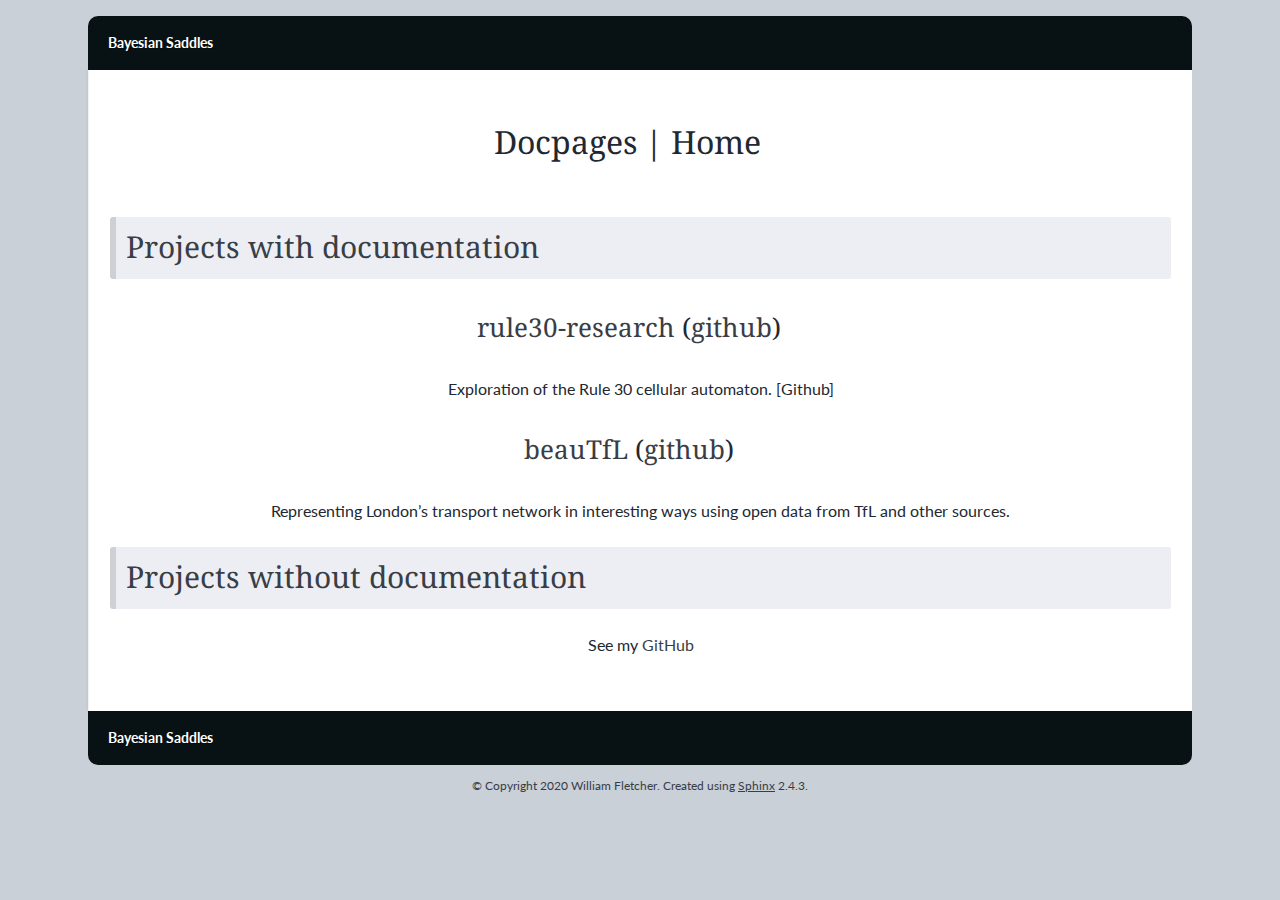
<file: index.html>
<!DOCTYPE html>

<html xmlns="http://www.w3.org/1999/xhtml">
  <head>
    <meta charset="utf-8" />
    <title>Docpages | Home &#8212; Bayesian Saddles</title>
    <link rel="stylesheet" href="_static/cloud.css" type="text/css" />
    <link rel="stylesheet" href="_static/pygments.css" type="text/css" />
    <link rel="stylesheet" type="text/css" href="_static/css/custom.css" />
    <link rel="stylesheet" href="//fonts.googleapis.com/css?family=Lato|Noto+Serif" type="text/css" />
    
    <script id="documentation_options" data-url_root="./" src="_static/documentation_options.js"></script>
    <script src="_static/jquery.js"></script>
    <script src="_static/underscore.js"></script>
    <script src="_static/doctools.js"></script>
    <script src="_static/language_data.js"></script>

    
    
     
        <script src="_static/jquery.cookie.js"></script>
    

    
     
        <script src="_static/cloud.base.js"></script>
    

    
     
        <script src="_static/cloud.js"></script>
    

    <link rel="shortcut icon" href="_static/favicon.ico"/>
    <link rel="index" title="Index" href="genindex.html" />
    <link rel="search" title="Search" href="search.html" /> 
        <meta name="viewport" content="width=device-width, initial-scale=1">
  </head><body>
    <div class="relbar-top">
        
    <div class="related" role="navigation" aria-label="related navigation">
      <h3>Navigation</h3>
      <ul>
        <li class="right" style="margin-right: 10px">
          <a href="genindex.html" title="General Index"
             accesskey="I">index</a></li>
        <li class="right" >
          <a href="https://docs.bayesiansaddles.com/index.html" title="Docpages Home"
             >Docpages Home</a> &nbsp; &nbsp;</li>
        <li class="right" >
          <a href="https://bayesiansaddles.com/index.html" title="Main Site"
             >Main Site</a> &nbsp; &nbsp;</li>
    <li><a href="https://docs.bayesiansaddles.com/index.html">Bayesian Saddles</a>&nbsp;&nbsp;</li>
 
      </ul>
    </div>
    </div>
  

    <div class="document">
      <div class="documentwrapper">
          <div class="body" role="main">
            
  <div class="section" id="docpages-home">
<h1>Docpages | Home<a class="headerlink" href="#docpages-home" title="Permalink to this headline">¶</a></h1>
<div class="section" id="projects-with-documentation">
<h2>Projects with documentation<a class="headerlink" href="#projects-with-documentation" title="Permalink to this headline">¶</a></h2>
<div class="section" id="rule30-research-github">
<h3><a class="reference external" href="https://docs.bayesiansaddles.com/rule30-research">rule30-research</a> (<a class="reference external" href="https://github.com/willflet/rule30-research">github</a>)<a class="headerlink" href="#rule30-research-github" title="Permalink to this headline">¶</a></h3>
<p>Exploration of the Rule 30 cellular automaton. [Github]</p>
</div>
<div class="section" id="beautfl-github">
<h3><a class="reference external" href="https://docs.bayesiansaddles.com/beautfl">beauTfL</a> (<a class="reference external" href="https://github.com/willflet/beautfl">github</a>)<a class="headerlink" href="#beautfl-github" title="Permalink to this headline">¶</a></h3>
<p>Representing London’s transport network in interesting ways using open data from TfL and other sources.</p>
</div>
</div>
<div class="section" id="projects-without-documentation">
<h2>Projects without documentation<a class="headerlink" href="#projects-without-documentation" title="Permalink to this headline">¶</a></h2>
<p>See my <a class="reference external" href="https://github.com/willflet?tab=repositories">GitHub</a></p>
</div>
</div>


          </div>
      </div>
    
    
        <div class="sidebar-toggle-group no-js">
            
            <button class="sidebar-toggle" id="sidebar-hide" title="Hide the sidebar menu">
                 «
                <span class="show-for-small">hide menu</span>
                
            </button>
            <button class="sidebar-toggle" id="sidebar-show" title="Show the sidebar menu">
                
                <span class="show-for-small">menu</span>
                <span class="hide-for-small">sidebar</span>
                 »
            </button>
        </div>
    
      <div class="clearer"></div>
    </div>
    <div class="relbar-bottom">
        
    <div class="related" role="navigation" aria-label="related navigation">
      <h3>Navigation</h3>
      <ul>
        <li class="right" style="margin-right: 10px">
          <a href="genindex.html" title="General Index"
             >index</a></li>
        <li class="right" >
          <a href="https://docs.bayesiansaddles.com/index.html" title="Docpages Home"
             >Docpages Home</a> &nbsp; &nbsp;</li>
        <li class="right" >
          <a href="https://bayesiansaddles.com/index.html" title="Main Site"
             >Main Site</a> &nbsp; &nbsp;</li>
    <li><a href="https://docs.bayesiansaddles.com/index.html">Bayesian Saddles</a>&nbsp;&nbsp;</li>
 
      </ul>
    </div>
    </div>

    <div class="footer" role="contentinfo">
        &#169; Copyright 2020 William Fletcher.
      Created using <a href="http://sphinx-doc.org/">Sphinx</a> 2.4.3.
    </div>
    <!-- cloud_sptheme 1.4 -->
  </body>
</html>
</file>
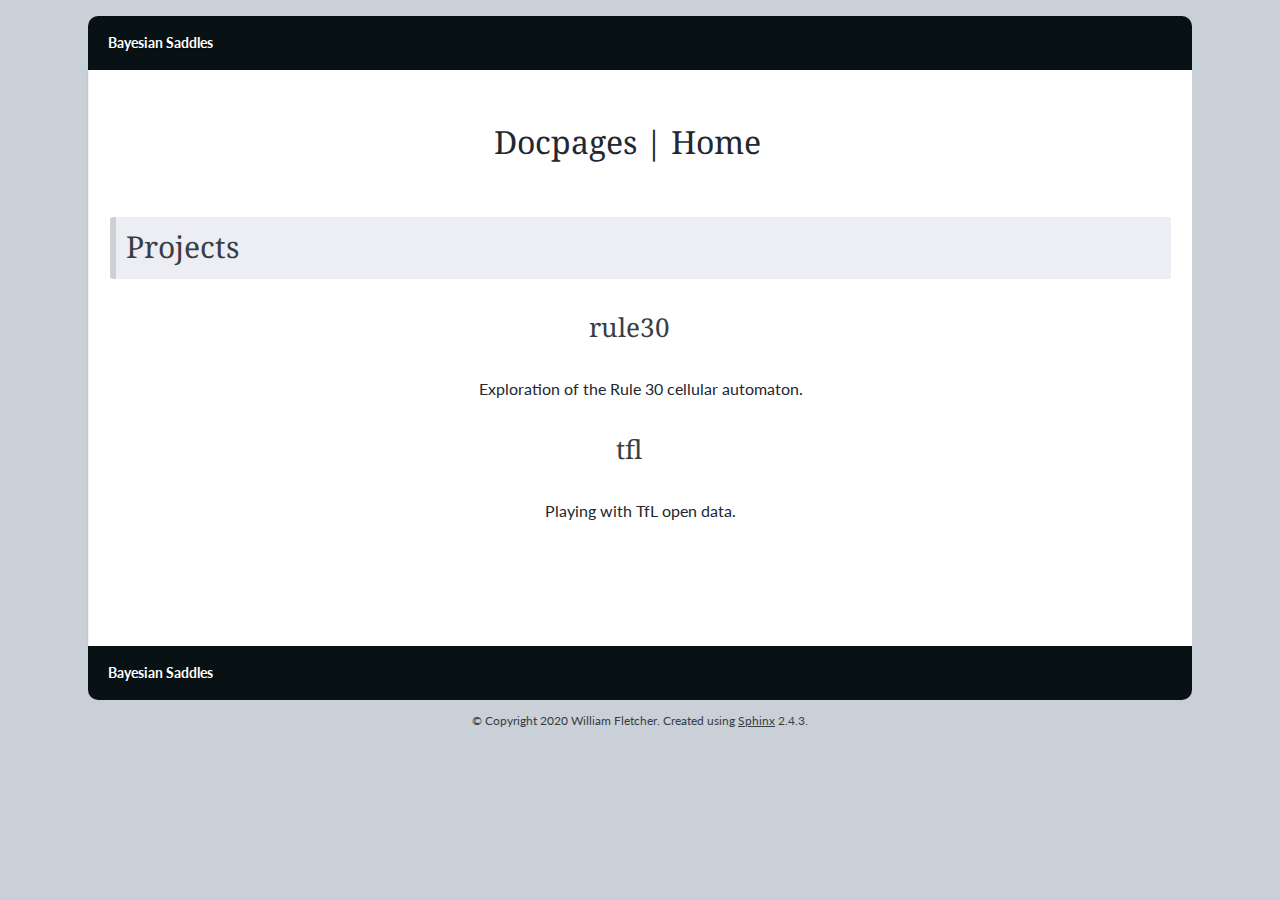
<file: docs/index.html>
<!DOCTYPE html>

<html xmlns="http://www.w3.org/1999/xhtml">
  <head>
    <meta charset="utf-8" />
    <title>Docpages | Home &#8212; Bayesian Saddles</title>
    <link rel="stylesheet" href="_static/cloud.css" type="text/css" />
    <link rel="stylesheet" href="_static/pygments.css" type="text/css" />
    <link rel="stylesheet" type="text/css" href="_static/css/custom.css" />
    <link rel="stylesheet" href="//fonts.googleapis.com/css?family=Lato|Noto+Serif" type="text/css" />
    
    <script id="documentation_options" data-url_root="./" src="_static/documentation_options.js"></script>
    <script src="_static/jquery.js"></script>
    <script src="_static/underscore.js"></script>
    <script src="_static/doctools.js"></script>
    <script src="_static/language_data.js"></script>

    
    
     
        <script src="_static/jquery.cookie.js"></script>
    

    
     
        <script src="_static/cloud.base.js"></script>
    

    
     
        <script src="_static/cloud.js"></script>
    

    <link rel="shortcut icon" href="_static/favicon.ico"/>
    <link rel="index" title="Index" href="genindex.html" />
    <link rel="search" title="Search" href="search.html" /> 
        <meta name="viewport" content="width=device-width, initial-scale=1">
  </head><body>
    <div class="relbar-top">
        
    <div class="related" role="navigation" aria-label="related navigation">
      <h3>Navigation</h3>
      <ul>
        <li class="right" style="margin-right: 10px">
          <a href="genindex.html" title="General Index"
             accesskey="I">index</a></li>
    <li><a href="https://bayesiansaddles.com/index.html">Bayesian Saddles</a>&nbsp;&nbsp;</li>
 
      </ul>
    </div>
    </div>
  

    <div class="document">
      <div class="documentwrapper">
          <div class="body" role="main">
            
  <div class="section" id="docpages-home">
<h1>Docpages | Home<a class="headerlink" href="#docpages-home" title="Permalink to this headline">¶</a></h1>
<div class="section" id="projects">
<h2>Projects<a class="headerlink" href="#projects" title="Permalink to this headline">¶</a></h2>
<div class="section" id="id1">
<h3><a class="reference external" href="https://bayesiansaddles.com/rule30-research">rule30</a><a class="headerlink" href="#id1" title="Permalink to this headline">¶</a></h3>
<p>Exploration of the Rule 30 cellular automaton.</p>
</div>
<div class="section" id="id2">
<h3><a class="reference external" href="https://bayesiansaddles.com/tfl-transform">tfl</a><a class="headerlink" href="#id2" title="Permalink to this headline">¶</a></h3>
<p>Playing with TfL open data.</p>
</div>
</div>
</div>


          </div>
      </div>
    
    
        <div class="sidebar-toggle-group no-js">
            
            <button class="sidebar-toggle" id="sidebar-hide" title="Hide the sidebar menu">
                 «
                <span class="show-for-small">hide menu</span>
                
            </button>
            <button class="sidebar-toggle" id="sidebar-show" title="Show the sidebar menu">
                
                <span class="show-for-small">menu</span>
                <span class="hide-for-small">sidebar</span>
                 »
            </button>
        </div>
    
      <div class="clearer"></div>
    </div>
    <div class="relbar-bottom">
        
    <div class="related" role="navigation" aria-label="related navigation">
      <h3>Navigation</h3>
      <ul>
        <li class="right" style="margin-right: 10px">
          <a href="genindex.html" title="General Index"
             >index</a></li>
    <li><a href="https://bayesiansaddles.com/index.html">Bayesian Saddles</a>&nbsp;&nbsp;</li>
 
      </ul>
    </div>
    </div>

    <div class="footer" role="contentinfo">
        &#169; Copyright 2020 William Fletcher.
      Created using <a href="http://sphinx-doc.org/">Sphinx</a> 2.4.3.
    </div>
    <!-- cloud_sptheme 1.4 -->
  </body>
</html>
</file>
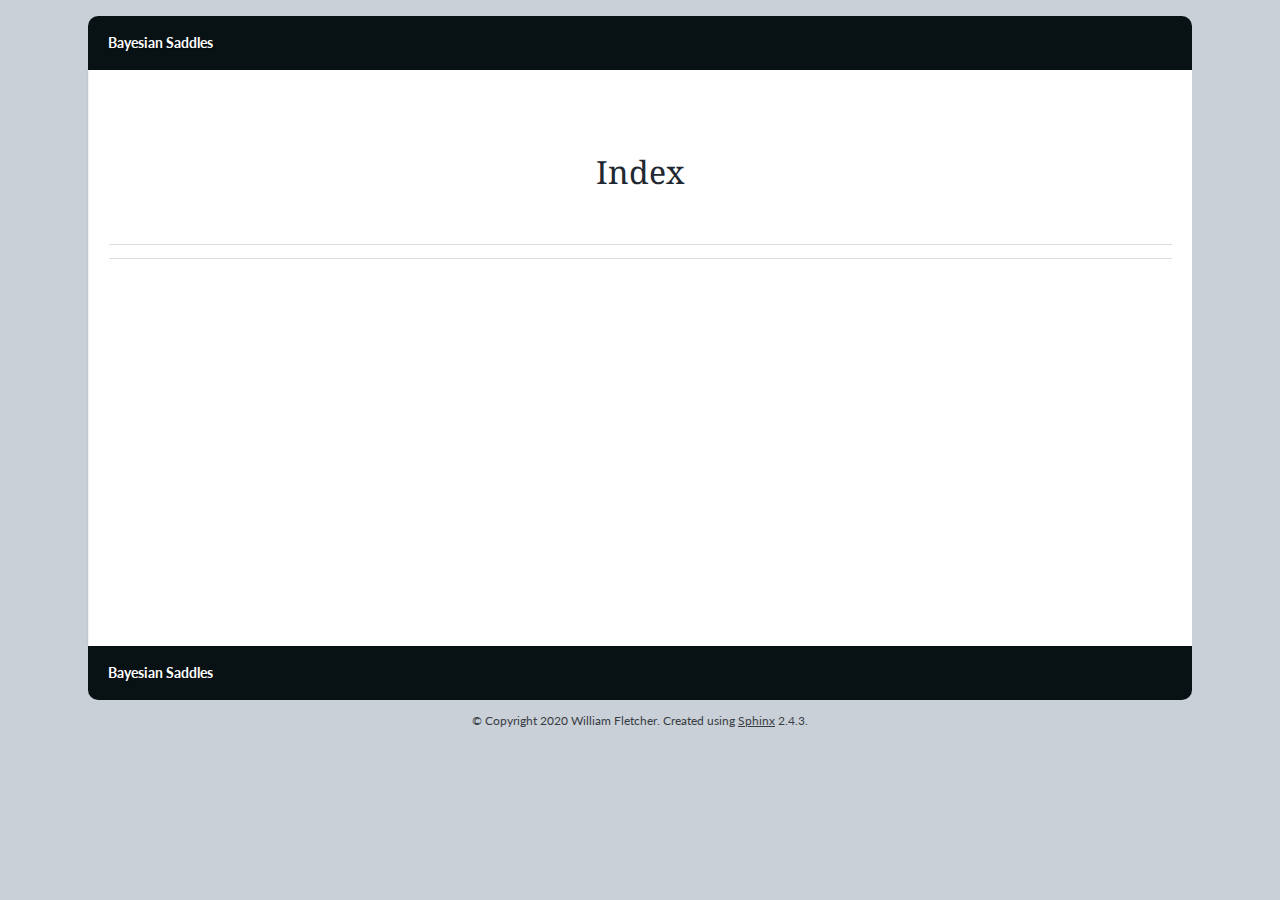
<file: genindex.html>
<!DOCTYPE html>

<html xmlns="http://www.w3.org/1999/xhtml">
  <head>
    <meta charset="utf-8" />
    <title>Index &#8212; Bayesian Saddles</title>
    <link rel="stylesheet" href="_static/cloud.css" type="text/css" />
    <link rel="stylesheet" href="_static/pygments.css" type="text/css" />
    <link rel="stylesheet" type="text/css" href="_static/css/custom.css" />
    <link rel="stylesheet" href="//fonts.googleapis.com/css?family=Lato|Noto+Serif" type="text/css" />
    
    <script id="documentation_options" data-url_root="./" src="_static/documentation_options.js"></script>
    <script src="_static/jquery.js"></script>
    <script src="_static/underscore.js"></script>
    <script src="_static/doctools.js"></script>
    <script src="_static/language_data.js"></script>

    
    
     
        <script src="_static/jquery.cookie.js"></script>
    

    
     
        <script src="_static/cloud.base.js"></script>
    

    
     
        <script src="_static/cloud.js"></script>
    

    <link rel="shortcut icon" href="_static/favicon.ico"/>
    <link rel="index" title="Index" href="#" />
    <link rel="search" title="Search" href="search.html" /> 
        <meta name="viewport" content="width=device-width, initial-scale=1">
  </head><body>
    <div class="relbar-top">
        
    <div class="related" role="navigation" aria-label="related navigation">
      <h3>Navigation</h3>
      <ul>
        <li class="right" style="margin-right: 10px">
          <a href="#" title="General Index"
             accesskey="I">index</a></li>
        <li class="right" >
          <a href="https://docs.bayesiansaddles.com/index.html" title="Docpages Home"
             >Docpages Home</a> &nbsp; &nbsp;</li>
        <li class="right" >
          <a href="https://bayesiansaddles.com/index.html" title="Main Site"
             >Main Site</a> &nbsp; &nbsp;</li>
    <li><a href="https://docs.bayesiansaddles.com/index.html">Bayesian Saddles</a>&nbsp;&nbsp;</li>
 
      </ul>
    </div>
    </div>
  

    <div class="document">
      <div class="documentwrapper">
          <div class="body" role="main">
            

<h1 id="index">Index</h1>

<div class="genindex-jumpbox">
 
</div>


          </div>
      </div>
    
    
        <div class="sidebar-toggle-group no-js">
            
            <button class="sidebar-toggle" id="sidebar-hide" title="Hide the sidebar menu">
                 «
                <span class="show-for-small">hide menu</span>
                
            </button>
            <button class="sidebar-toggle" id="sidebar-show" title="Show the sidebar menu">
                
                <span class="show-for-small">menu</span>
                <span class="hide-for-small">sidebar</span>
                 »
            </button>
        </div>
    
      <div class="clearer"></div>
    </div>
    <div class="relbar-bottom">
        
    <div class="related" role="navigation" aria-label="related navigation">
      <h3>Navigation</h3>
      <ul>
        <li class="right" style="margin-right: 10px">
          <a href="#" title="General Index"
             >index</a></li>
        <li class="right" >
          <a href="https://docs.bayesiansaddles.com/index.html" title="Docpages Home"
             >Docpages Home</a> &nbsp; &nbsp;</li>
        <li class="right" >
          <a href="https://bayesiansaddles.com/index.html" title="Main Site"
             >Main Site</a> &nbsp; &nbsp;</li>
    <li><a href="https://docs.bayesiansaddles.com/index.html">Bayesian Saddles</a>&nbsp;&nbsp;</li>
 
      </ul>
    </div>
    </div>

    <div class="footer" role="contentinfo">
        &#169; Copyright 2020 William Fletcher.
      Created using <a href="http://sphinx-doc.org/">Sphinx</a> 2.4.3.
    </div>
    <!-- cloud_sptheme 1.4 -->
  </body>
</html>
</file>
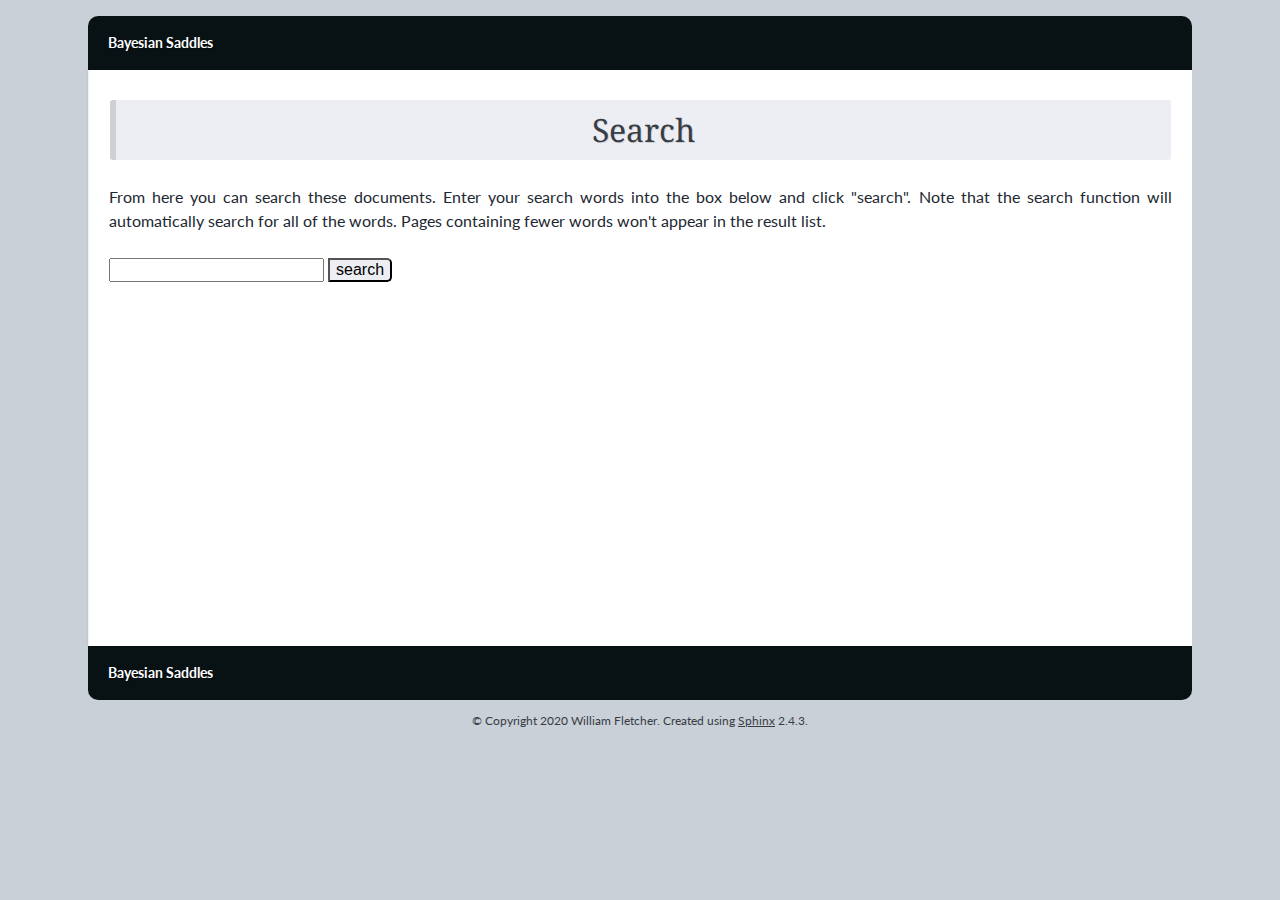
<file: search.html>
<!DOCTYPE html>

<html xmlns="http://www.w3.org/1999/xhtml">
  <head>
    <meta charset="utf-8" />
    <title>Search &#8212; Bayesian Saddles</title>
    <link rel="stylesheet" href="_static/cloud.css" type="text/css" />
    <link rel="stylesheet" href="_static/pygments.css" type="text/css" />
    <link rel="stylesheet" type="text/css" href="_static/css/custom.css" />
    <link rel="stylesheet" href="//fonts.googleapis.com/css?family=Lato|Noto+Serif" type="text/css" />
    
    
    <script id="documentation_options" data-url_root="./" src="_static/documentation_options.js"></script>
    <script src="_static/jquery.js"></script>
    <script src="_static/underscore.js"></script>
    <script src="_static/doctools.js"></script>
    <script src="_static/language_data.js"></script>

    
    
     
        <script src="_static/jquery.cookie.js"></script>
    

    
     
        <script src="_static/cloud.base.js"></script>
    

    
     
        <script src="_static/cloud.js"></script>
    

    <script src="_static/searchtools.js"></script>
    <link rel="shortcut icon" href="_static/favicon.ico"/>
    <link rel="index" title="Index" href="genindex.html" />
    <link rel="search" title="Search" href="#" />
  <script src="searchindex.js" defer></script>
   
        <meta name="viewport" content="width=device-width, initial-scale=1">

  </head><body>
    <div class="relbar-top">
        
    <div class="related" role="navigation" aria-label="related navigation">
      <h3>Navigation</h3>
      <ul>
        <li class="right" style="margin-right: 10px">
          <a href="genindex.html" title="General Index"
             accesskey="I">index</a></li>
        <li class="right" >
          <a href="https://docs.bayesiansaddles.com/index.html" title="Docpages Home"
             >Docpages Home</a> &nbsp; &nbsp;</li>
        <li class="right" >
          <a href="https://bayesiansaddles.com/index.html" title="Main Site"
             >Main Site</a> &nbsp; &nbsp;</li>
    <li><a href="https://docs.bayesiansaddles.com/index.html">Bayesian Saddles</a>&nbsp;&nbsp;</li>
 
      </ul>
    </div>
    </div>
  

    <div class="document">
      <div class="documentwrapper">
          <div class="body" role="main">
            
  <h1 id="search-documentation">Search</h1>
  <div id="fallback" class="admonition warning">
  <script>$('#fallback').hide();</script>
  <p>
    Please activate JavaScript to enable the search
    functionality.
  </p>
  </div>
  <p>
    From here you can search these documents. Enter your search
    words into the box below and click "search". Note that the search
    function will automatically search for all of the words. Pages
    containing fewer words won't appear in the result list.
  </p>
  <form action="" method="get">
    <input type="text" name="q" aria-labelledby="search-documentation" value="" />
    <input type="submit" value="search" />
    <span id="search-progress" style="padding-left: 10px"></span>
  </form>
  
  <div id="search-results">
  
  </div>

          </div>
      </div>
    
    
        <div class="sidebar-toggle-group no-js">
            
            <button class="sidebar-toggle" id="sidebar-hide" title="Hide the sidebar menu">
                 «
                <span class="show-for-small">hide menu</span>
                
            </button>
            <button class="sidebar-toggle" id="sidebar-show" title="Show the sidebar menu">
                
                <span class="show-for-small">menu</span>
                <span class="hide-for-small">sidebar</span>
                 »
            </button>
        </div>
    
      <div class="clearer"></div>
    </div>
    <div class="relbar-bottom">
        
    <div class="related" role="navigation" aria-label="related navigation">
      <h3>Navigation</h3>
      <ul>
        <li class="right" style="margin-right: 10px">
          <a href="genindex.html" title="General Index"
             >index</a></li>
        <li class="right" >
          <a href="https://docs.bayesiansaddles.com/index.html" title="Docpages Home"
             >Docpages Home</a> &nbsp; &nbsp;</li>
        <li class="right" >
          <a href="https://bayesiansaddles.com/index.html" title="Main Site"
             >Main Site</a> &nbsp; &nbsp;</li>
    <li><a href="https://docs.bayesiansaddles.com/index.html">Bayesian Saddles</a>&nbsp;&nbsp;</li>
 
      </ul>
    </div>
    </div>

    <div class="footer" role="contentinfo">
        &#169; Copyright 2020 William Fletcher.
      Created using <a href="http://sphinx-doc.org/">Sphinx</a> 2.4.3.
    </div>
    <!-- cloud_sptheme 1.4 -->
  </body>
</html>
</file>
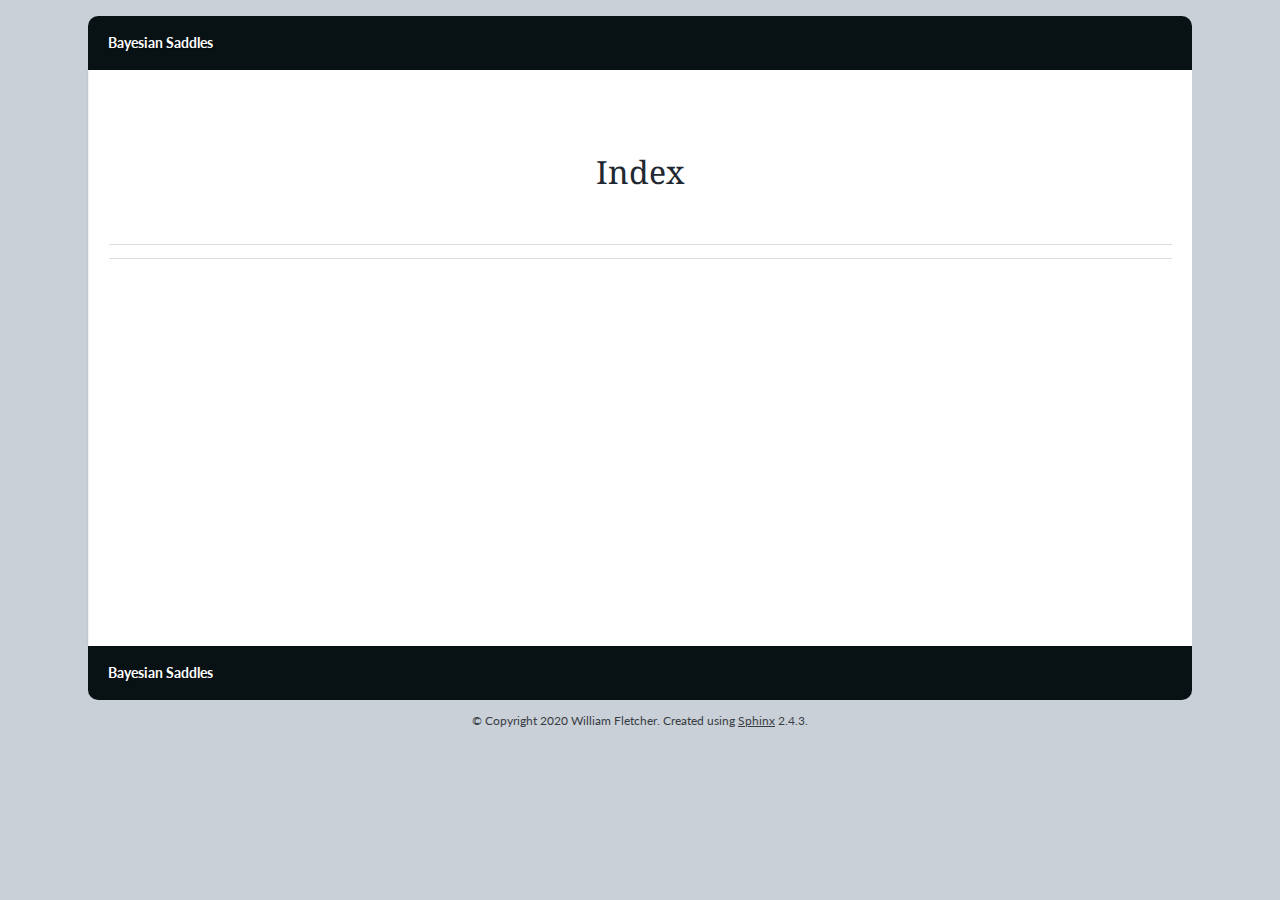
<file: docs/genindex.html>
<!DOCTYPE html>

<html xmlns="http://www.w3.org/1999/xhtml">
  <head>
    <meta charset="utf-8" />
    <title>Index &#8212; Bayesian Saddles</title>
    <link rel="stylesheet" href="_static/cloud.css" type="text/css" />
    <link rel="stylesheet" href="_static/pygments.css" type="text/css" />
    <link rel="stylesheet" type="text/css" href="_static/css/custom.css" />
    <link rel="stylesheet" href="//fonts.googleapis.com/css?family=Lato|Noto+Serif" type="text/css" />
    
    <script id="documentation_options" data-url_root="./" src="_static/documentation_options.js"></script>
    <script src="_static/jquery.js"></script>
    <script src="_static/underscore.js"></script>
    <script src="_static/doctools.js"></script>
    <script src="_static/language_data.js"></script>

    
    
     
        <script src="_static/jquery.cookie.js"></script>
    

    
     
        <script src="_static/cloud.base.js"></script>
    

    
     
        <script src="_static/cloud.js"></script>
    

    <link rel="shortcut icon" href="_static/favicon.ico"/>
    <link rel="index" title="Index" href="#" />
    <link rel="search" title="Search" href="search.html" /> 
        <meta name="viewport" content="width=device-width, initial-scale=1">
  </head><body>
    <div class="relbar-top">
        
    <div class="related" role="navigation" aria-label="related navigation">
      <h3>Navigation</h3>
      <ul>
        <li class="right" style="margin-right: 10px">
          <a href="#" title="General Index"
             accesskey="I">index</a></li>
    <li><a href="https://bayesiansaddles.com/index.html">Bayesian Saddles</a>&nbsp;&nbsp;</li>
 
      </ul>
    </div>
    </div>
  

    <div class="document">
      <div class="documentwrapper">
          <div class="body" role="main">
            

<h1 id="index">Index</h1>

<div class="genindex-jumpbox">
 
</div>


          </div>
      </div>
    
    
        <div class="sidebar-toggle-group no-js">
            
            <button class="sidebar-toggle" id="sidebar-hide" title="Hide the sidebar menu">
                 «
                <span class="show-for-small">hide menu</span>
                
            </button>
            <button class="sidebar-toggle" id="sidebar-show" title="Show the sidebar menu">
                
                <span class="show-for-small">menu</span>
                <span class="hide-for-small">sidebar</span>
                 »
            </button>
        </div>
    
      <div class="clearer"></div>
    </div>
    <div class="relbar-bottom">
        
    <div class="related" role="navigation" aria-label="related navigation">
      <h3>Navigation</h3>
      <ul>
        <li class="right" style="margin-right: 10px">
          <a href="#" title="General Index"
             >index</a></li>
    <li><a href="https://bayesiansaddles.com/index.html">Bayesian Saddles</a>&nbsp;&nbsp;</li>
 
      </ul>
    </div>
    </div>

    <div class="footer" role="contentinfo">
        &#169; Copyright 2020 William Fletcher.
      Created using <a href="http://sphinx-doc.org/">Sphinx</a> 2.4.3.
    </div>
    <!-- cloud_sptheme 1.4 -->
  </body>
</html>
</file>
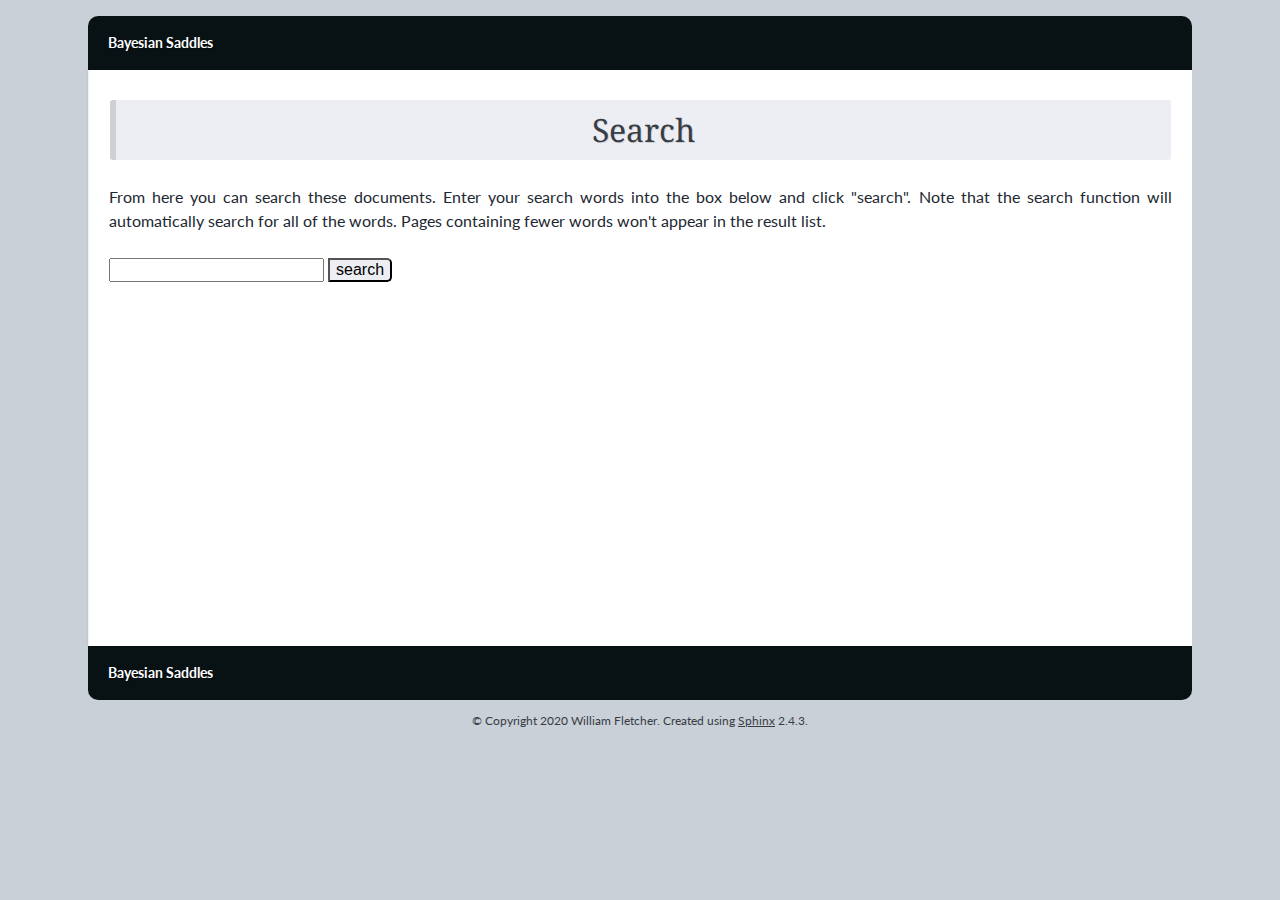
<file: docs/search.html>
<!DOCTYPE html>

<html xmlns="http://www.w3.org/1999/xhtml">
  <head>
    <meta charset="utf-8" />
    <title>Search &#8212; Bayesian Saddles</title>
    <link rel="stylesheet" href="_static/cloud.css" type="text/css" />
    <link rel="stylesheet" href="_static/pygments.css" type="text/css" />
    <link rel="stylesheet" type="text/css" href="_static/css/custom.css" />
    <link rel="stylesheet" href="//fonts.googleapis.com/css?family=Lato|Noto+Serif" type="text/css" />
    
    
    <script id="documentation_options" data-url_root="./" src="_static/documentation_options.js"></script>
    <script src="_static/jquery.js"></script>
    <script src="_static/underscore.js"></script>
    <script src="_static/doctools.js"></script>
    <script src="_static/language_data.js"></script>

    
    
     
        <script src="_static/jquery.cookie.js"></script>
    

    
     
        <script src="_static/cloud.base.js"></script>
    

    
     
        <script src="_static/cloud.js"></script>
    

    <script src="_static/searchtools.js"></script>
    <link rel="shortcut icon" href="_static/favicon.ico"/>
    <link rel="index" title="Index" href="genindex.html" />
    <link rel="search" title="Search" href="#" />
  <script src="searchindex.js" defer></script>
   
        <meta name="viewport" content="width=device-width, initial-scale=1">

  </head><body>
    <div class="relbar-top">
        
    <div class="related" role="navigation" aria-label="related navigation">
      <h3>Navigation</h3>
      <ul>
        <li class="right" style="margin-right: 10px">
          <a href="genindex.html" title="General Index"
             accesskey="I">index</a></li>
    <li><a href="https://bayesiansaddles.com/index.html">Bayesian Saddles</a>&nbsp;&nbsp;</li>
 
      </ul>
    </div>
    </div>
  

    <div class="document">
      <div class="documentwrapper">
          <div class="body" role="main">
            
  <h1 id="search-documentation">Search</h1>
  <div id="fallback" class="admonition warning">
  <script>$('#fallback').hide();</script>
  <p>
    Please activate JavaScript to enable the search
    functionality.
  </p>
  </div>
  <p>
    From here you can search these documents. Enter your search
    words into the box below and click "search". Note that the search
    function will automatically search for all of the words. Pages
    containing fewer words won't appear in the result list.
  </p>
  <form action="" method="get">
    <input type="text" name="q" aria-labelledby="search-documentation" value="" />
    <input type="submit" value="search" />
    <span id="search-progress" style="padding-left: 10px"></span>
  </form>
  
  <div id="search-results">
  
  </div>

          </div>
      </div>
    
    
        <div class="sidebar-toggle-group no-js">
            
            <button class="sidebar-toggle" id="sidebar-hide" title="Hide the sidebar menu">
                 «
                <span class="show-for-small">hide menu</span>
                
            </button>
            <button class="sidebar-toggle" id="sidebar-show" title="Show the sidebar menu">
                
                <span class="show-for-small">menu</span>
                <span class="hide-for-small">sidebar</span>
                 »
            </button>
        </div>
    
      <div class="clearer"></div>
    </div>
    <div class="relbar-bottom">
        
    <div class="related" role="navigation" aria-label="related navigation">
      <h3>Navigation</h3>
      <ul>
        <li class="right" style="margin-right: 10px">
          <a href="genindex.html" title="General Index"
             >index</a></li>
    <li><a href="https://bayesiansaddles.com/index.html">Bayesian Saddles</a>&nbsp;&nbsp;</li>
 
      </ul>
    </div>
    </div>

    <div class="footer" role="contentinfo">
        &#169; Copyright 2020 William Fletcher.
      Created using <a href="http://sphinx-doc.org/">Sphinx</a> 2.4.3.
    </div>
    <!-- cloud_sptheme 1.4 -->
  </body>
</html>
</file>
<file: _static/cloud.css>
/*****************************************************
* cloud.css_t
* ~~~~~~~~~~~
*
* stylesheet for "Cloud" theme for Sphinx.
*
* :copyright: Copyright 2011-2012 by Assurance Technologies
* :license: BSD
*
*****************************************************/

@import url("basic.css");







































    












    





    



    




    
    
























































    
        
    

    
        
            
            
        
        
    

    
        
    

    
        
            
            
        
        
    

    
        
    

    
        
            
            
        
        
    






* {
    box-sizing: border-box;
    -moz-box-sizing: border-box;
    -webkit-box-sizing: border-box;
}

body
{
    padding: 0;
    color: #000;
    font-family: Lato, -apple-system, BlinkMacSystemFont, "Roboto", "Segoe UI", "Helvetica Neue", "Lucida Grande", Arial, sans-serif;
    font-size: 100%;
    line-height: 1.5em;

    
        margin: 1em 1em 0;
        background: #cad0d8;
        background-attachment: fixed;
    
}


    
    
    
    





    
    
    
    










div.related
{
    margin: 0 auto;
    max-width: 11.5in;
    background: #081214;
    line-height: 1.5em;
    padding: .75em 0;
    color: #ffffff;
    text-shadow: 1px 1px 1px rgba(0,0,0,.3);

    

    
}

div.relbar-top div.related
{
    
    
        -moz-border-radius: .7em .7em 0 0;
        -webkit-border-radius: .7em .7em 0 0;
        -o-border-radius: .7em .7em 0 0;
        -ms-border-radius: .7em .7em 0 0;
        border-radius: .7em .7em 0 0;
    


}

div.relbar-bottom div.related
{
    
    
        -moz-border-radius: 0 0 .7em .7em;
        -webkit-border-radius: 0 0 .7em .7em;
        -o-border-radius: 0 0 .7em .7em;
        -ms-border-radius: 0 0 .7em .7em;
        border-radius: 0 0 .7em .7em;
    



    
}



    
    
    
    




div.related a
{
    display: inline-block;
    padding: 0.3em 0.6em;
    
    
        -moz-border-radius: 0.8em;
        -webkit-border-radius: 0.8em;
        -o-border-radius: 0.8em;
        -ms-border-radius: 0.8em;
        border-radius: 0.8em;
    


    font-weight: bold;
    color: #ffffff;
    border: 1px solid transparent;
}

div.related li.right a
{
    background: transparent;
    font-weight: normal;
}

div.related a:hover,
div.related li.right a:hover
{
    background: #ffffff;
    color: #081214;
    border-color: transparent;
    text-decoration: none;
    text-shadow: none;
    
    
        -moz-box-shadow: 1px 1px 2px -1px rgba(0,0,0,0.5);
        -webkit-box-shadow: 1px 1px 2px -1px rgba(0,0,0,0.5);
        -o-box-shadow: 1px 1px 2px -1px rgba(0,0,0,0.5);
        -ms-box-shadow: 1px 1px 2px -1px rgba(0,0,0,0.5);
        box-shadow: 1px 1px 2px -1px rgba(0,0,0,0.5);
    


}


    
    
    






div.document
{
    
    position: relative;
    margin: 0 auto;
    max-width: 11.5in;
    background: #fff;

    
}

    

div.documentwrapper
{
    float: left;
    width: 100%;
}

div.bodywrapper
{
        margin: 0 0 0 3in;
    
}


    
    
    




    
    
    
    




div.document.sidebar-hidden div.bodywrapper {
    margin-left: 0;
}

div.body
{
    min-height: 6in;
    

    
    background-color: #ffffff;
    border-left: 1px solid rgba(0,0,0,.05);
    
        
            
    
        -moz-box-shadow: -1px 0 2px rgba(0,0,0,.05);
        -webkit-box-shadow: -1px 0 2px rgba(0,0,0,.05);
        -o-box-shadow: -1px 0 2px rgba(0,0,0,.05);
        -ms-box-shadow: -1px 0 2px rgba(0,0,0,.05);
        box-shadow: -1px 0 2px rgba(0,0,0,.05);
    


        
    

    line-height: 1.5em;

    color: #222831;
    padding: 30px 20px;

    

    
    
    min-width: 0;
    max-width: none;
}


    
    
    








div.sphinxsidebar
{
    margin-top: 0;
    width: 3in;

    font-size: 90%;
    line-height: 1.25em;

    
}


    
    
    
    





    
    
    



div.document.sidebar-hidden div.sphinxsidebar { display: none; }

div.sphinxsidebarwrapper
{
    padding: 1em 0 0 10px;
}

div.sphinxsidebar h3,
div.sphinxsidebar h4
{
    padding: 0;
    margin: 24px 16px 0 0;

    font-family: "Noto Serif", Georgia, Times, serif;
    font-weight: normal;
    color: #081214;
}

div.sphinxsidebar h3 { font-size: 1.4em; }
div.sphinxsidebar h4 { font-size: 1.3em; }

div.sphinxsidebar h3 a,
div.sphinxsidebar h4 a
{
    color: #081214;
}

div.sphinxsidebar p
{
    color: #081214;
}

div.sphinxsidebar p.topless
{
    margin: 5px 10px 10px 10px;
}

div.sphinxsidebar ul
{
    margin: 10px;
    margin-right: 0;
    padding: 0;
    color: #081214;
}

div.sphinxsidebar a
{
    color: #7b7e8e;
    border: 1px solid transparent;
    border-width: 1px 0;
}

div.sphinxsidebar a:hover
{
    color: #081214;
    background: #ffffff;
    border-color: transparent;
    text-decoration: none;
}

div.sphinxsidebar ul li a
{
    overflow: hidden;
    white-space: nowrap;
}

div.sphinxsidebar ul li a:hover
{
    
    display: inline-table;
    min-width: 98%;
    min-width: calc(100% - 5px);
    
}

div.sphinxsidebar a:active
{
    color: #081214;
}

div.sphinxsidebar p.logo
{
    margin: 1em 0 0 -10px;
    text-align: center;
    max-width: 100%;
}

div.sphinxsidebar p.logo a
{
    display: inline-block;
    
    
        -moz-border-radius: 3px;
        -webkit-border-radius: 3px;
        -o-border-radius: 3px;
        -ms-border-radius: 3px;
        border-radius: 3px;
    


}


div.sphinxsidebarwrapper > h3:first-child,
div.sphinxsidebarwrapper > h4:first-child,
div.sphinxsidebarwrapper > div:first-child > h3:first-child,
div.sphinxsidebarwrapper > div:first-child > h4:first-child
{
    margin-top: .2em;
}




div.sphinxsidebar ul,
div.sphinxsidebar ul ul,
div.sphinxprev p.topless,
div.sphinxnext p.topless
{
    list-style: none;
    margin-left: 0;
}

div.sphinxsidebar ul ul
{
    margin-left: 1.5em;
}


div.sphinxsidebar ul a,
div.sphinxprev a,
div.sphinxnext a
{
    position: relative;
    display: block;
    padding: 1px 4px 3px 5px;
    margin: 0 5px 0 0;
    border: 1px solid transparent;
    
    
        -moz-border-radius: 3px;
        -webkit-border-radius: 3px;
        -o-border-radius: 3px;
        -ms-border-radius: 3px;
        border-radius: 3px;
    


}


div.sphinxsidebar ul a:hover,
div.sphinxprev a:hover,
div.sphinxnext a:hover
{
    background: #eceef3;
    border-color: transparent;
    color: #081214;
    text-decoration: none;
}

    
    div.sphinx-toc ul a:not([href^="#"]):hover
    {
        position: relative;
        overflow: visible; 
    }

    div.sphinx-toc ul a:not([href^="#"]):hover:before
    {
        content: "⇒";
        position: absolute;
        right: 100%;
        font-size: 1.5em;
        margin-right: 4px;
        opacity: 0.7;
    }






    .sphinxglobaltoc li.active a {
        color: #081214;
    }



div.sphinxglobaltoc ul a[href="#"]
{
    font-style: italic;
}

div.sphinxglobaltoc ul a:not([href*="#"])
{
    font-size: 0.95em;
    font-style: italic;
}


div.sphinx-toc li
{
    position: relative;
}

div.sphinx-toc li:before
{
    position: absolute;
    left: -0.8em;
    color: #081214;
}

    
    
        div.sphinx-toc li.current.active:not(.focus):before
        {
            content: "▼";
            top: 0.1em;
            opacity: 0.5;
        }
    

    
    div.sphinx-toc li.focus.local:before
    {
        content: "▶";
        opacity: 0.7;

        
        
    }

    
    div.sphinx-toc > ul:not(:hover) li.focus.child:before
    {
        content: "⇒";
        opacity: 0.5;
        font-size: 1.5em;
        margin-left: -4px;
    }


div.sphinx-toc li.focus.local > a:not(:hover)
{
    color: #081214;
}


div.sphinx-toc li.toc-toggle > a:after
{
    content: "[–]";
    padding-left: .25em;
    filter: progid:DXImageTransform.Microsoft.Alpha(Opacity=
    50);
    opacity: 0.5;

}

div.sphinx-toc li.toc-toggle.closed > a:after
{
    content: "[+]";
}





div#searchbox {
    margin-right: 10px; /* make this match sphinxsidebarwrapper left margin */
}

div#searchbox form > div {
    display: inline-block;
    margin-right: -0.4em;
}

div.sphinxsidebar input,
h1#search-documentation ~ form input
{
    border: 1px solid #rgba(0,0,0,.0);
    font-family: sans-serif;
    font-size: 1em;
}

div#searchbox input[type="submit"],
h1#search-documentation ~ form > input[type="submit"]
{
    background: #eceef3;
    
    
        -moz-border-radius: 0 5px 5px 0;
        -webkit-border-radius: 0 5px 5px 0;
        -o-border-radius: 0 5px 5px 0;
        -ms-border-radius: 0 5px 5px 0;
        border-radius: 0 5px 5px 0;
    


}

div#searchbox input[type="submit"]:hover,
h1#search-documentation ~ form input[type="submit"]:hover,
button.sidebar-toggle#sidebar-hide:hover,
button.sidebar-toggle#sidebar-show:hover,
.highlight .copybutton:hover
{
    background: #eceef3;
    color: #081214;
    border-color: transparent;
}

h1#search-documentation ~ form input[type="text"]:focus,
div.sphinxsidebar input[type="text"]:focus
{
    border-color: transparent;
}

.highlight .copybutton:hover:not(:active),
div.sphinxsidebar button:hover:not(:active),
div.sphinxsidebar input[type="submit"]:hover:not(:active),
h1#search-documentation ~ form input[type="submit"]:hover,
button.sidebar-toggle:hover:not(:active)
{
    
    
        -moz-box-shadow: 1px 1px 2px -1px rgba(0,0,0,0.5);
        -webkit-box-shadow: 1px 1px 2px -1px rgba(0,0,0,0.5);
        -o-box-shadow: 1px 1px 2px -1px rgba(0,0,0,0.5);
        -ms-box-shadow: 1px 1px 2px -1px rgba(0,0,0,0.5);
        box-shadow: 1px 1px 2px -1px rgba(0,0,0,0.5);
    


}

button.sidebar-toggle::-moz-focus-inner,
.highlight .copybutton::-moz-focus-inner
{
    border: 0;
}

div.sphinxsidebar .searchtip
{
    color: rgba(0,0,0,.0);
}

#searchbox .highlight-link a[href$="hideSearchWords()"]
{
    display: block;
    padding: 0 1em;
    font-size: 80%;
    text-align: right;
}

#searchbox .highlight-link a[href$="hideSearchWords()"]:before
{
    content: "\00D7";
    font-weight: bold;
    padding-right: 0.25em;
}


.sidebar-toggle-group
{
    position: absolute;
    width: 3in;
    top: 0;
    left: 0;
    z-index: 1;
}

    .sidebar-toggle-group.no-js { display: none; }

    
        
    
    
    


    

    
    
    
    



    div.document.sidebar-hidden .sidebar-toggle-group
    {
        width: auto;
    }

    div.document.document-hidden .sidebar-toggle-group
    {
        width: 100%;
    }

button.sidebar-toggle
{
    margin: 0;
    padding: 6px 12px;

    color: #081214;
    font-size: 1em;
    white-space: nowrap;
}

button#sidebar-hide
{
    position: absolute;
    
        top: 0;
        right: -1px;
    

    background: transparent;
    border: 1px solid rgba(0,0,0,.05);
    
        border-top-width: 0;
    

    border-bottom-left-radius: 0.7em;
    
}

    
    
    
    



button#sidebar-show
{
    position: absolute;
    top: 0;
    
        left: 0;
    

    background: #eceef3;
    border: 1px solid #rgba(0,0,0,.0);
    
        border-top-width: 0;
    

    border-bottom-right-radius: 0.7em;
    
}

    



div.footer
{
    color: #393e46;
    width: 100%;
    padding: 9px 0;
    text-align: center;
    font-size: 75%;

    
}

div.footer button.link
{
    margin: 0 -1px;
    padding: 0;
    background: none;
    border: none;
    font-size: inherit;
    font-family: inherit;
}

div.footer a,
div.footer button.link
{
    color: #393e46;
    text-decoration: underline;
}

div.footer a:hover,
div.footer button.link:hover
{
    color: white;
}

div.footer + div.footer,
div.footer + script + div.footer
{
    margin-top: -12px;
}









div.body h1,
div.body h2,
div.body p.rubric,
div.body h3,
div.body h4,
div.body h5,
div.body h6
{
    font-family: "Noto Serif", Georgia, Times, serif;
    font-weight: normal;
    color: #222831;
    clear: both;
    
}


    
    
    

div.body h1
{
    
    
        
    
    
        
    font-size: 2.0em;
    line-height: 1.5em;
    margin: 1.5em
    0
    1.5em
    0;

    text-align: center;
    
}


div.body > .section > h1
{
    
    
    
        
    margin: 0.562em
    0
    1.5em
    0;

}


div.body h1 + .subtitle {
    opacity: 0.54;
    font-style: italic;
    font-weight: bold;
    margin-bottom: 2.25rem;
    margin-top: -2.25rem;
    text-align: center;
}div.body h2,
div.body p.rubric
{
    
    
        
    
    
        
    font-size: 1.875em;
    line-height: 1.6em;
    margin: 0.8em
    0
    0.8em
    0;

}

div.body h3
{
    
    
        
    
    
        
    font-size: 1.625em;
    line-height: 1.8461538461538463em;
    margin: 0.692em
    0
    0.692em
    0;

}
div.body h2,
div.body p.rubric,
.section.emphasize-children > .section > h3,
#table-of-contents > h1, 
h1#search-documentation 
{
    
        
        padding: 6px 10px;
        background-color: #eceef3;
        border: 1px solid rgba(0,0,0,.125);
        border-width: 0 0 0 6px;
        color: #393e46;
        text-shadow: 1px 1px rgba(0,0,0,.125);

        
    
    
    
        -moz-border-radius: 3px;
        -webkit-border-radius: 3px;
        -o-border-radius: 3px;
        -ms-border-radius: 3px;
        border-radius: 3px;
    


}


    
    
    






div.body h2,
div.body p.rubric,
#table-of-contents > h1, 
h1#search-documentation 
{
    
    
        
    
    
        
    margin: 0.8em
    1px
    0.8em
    1px;

}


.section.emphasize-children > .section > h3
{
    
    
        
    
    
        
    margin: 0.923em
    1px
    0.923em
    1px;

}


div.body p.rubric,
.section.emphasize-children > .section > h3
{
    
        background-color: #92BCDE;
        
    
}



    
    div.body h2:hover a.headerlink:not(:hover),
    .section.emphasize-children > .section > h3:hover a.headerlink:not(:hover)
    {
        filter: progid:DXImageTransform.Microsoft.Alpha(Opacity=
    40);
    opacity: 0.4;

    }

    
    div.body h2.highlighted,
    .section.emphasize-children > .section > h3.highlighted
    {
        background-color: #eceef3;
        border-color: transparent;
        color: #222831;
    }




div.body h4 {
    
    
        
    
    
        
    font-size: 1.25em;
    line-height: 1.2em;
    margin: 1.2em
    0
    1.2em
    0;

    clear: both; 
}
div.body h5 { 
    
        
    
    
        
    font-size: 1.1em;
    line-height: 1.3636363636363635em;
    margin: 1.364em
    0
    1.364em
    0;
 }
div.body h6 { 
    
        
    
    
        
    font-size: 1.0em;
    line-height: 1.5em;
    margin: 1.5em
    0
    1.5em
    0;
 }#table-of-contents > h1, 
h1#search-documentation 
{
    margin-top: 0;
}


.toctree-wrapper.highlight-pages:not(.hide-sections) li.page > a
{
    font-weight: bold;
}

.toctree-wrapper.space-pages li.page
{
    margin-top: 1em;
}


.toctree-wrapper.hide-sections li:not(.page) {
    list-style: none;
    margin-left: -2.5rem;
}
.toctree-wrapper.hide-sections li:not(.page) > a { display: none; }

#hide-page-sections { float: right; opacity: 0.88; }a.headerlink
{
    color: #393e46;
    font-size: 0.8em;
    margin: 0 0 0 1px;
    padding: 0 5px 0 4px;
    text-decoration: none;
    border: 1px solid transparent;
    border-width: 1px 0;
    
    
        -moz-border-radius: 0.35em;
        -webkit-border-radius: 0.35em;
        -o-border-radius: 0.35em;
        -ms-border-radius: 0.35em;
        border-radius: 0.35em;
    


}

div.body a.headerlink:hover
{
    background-color: #ffffff;
    border-color: transparent;
    color: #081214;
    text-decoration: none;
    
}

a.headerlink:hover:active
{
    
    
        -moz-box-shadow: none;
        -webkit-box-shadow: none;
        -o-box-shadow: none;
        -ms-box-shadow: none;
        box-shadow: none;
    


}
.html-toggle-button
{
    position: relative;
    cursor: pointer;
}


.html-toggle-button:hover:after,
.section.emphasize-children > .section > h3.html-toggle-button:hover:after 
{
    background: #ffffff;
    

    border-color: transparent;
    
    
        -moz-border-radius: 4px;
        -webkit-border-radius: 4px;
        -o-border-radius: 4px;
        -ms-border-radius: 4px;
        border-radius: 4px;
    


    
    
        -moz-box-shadow: 1px 1px 2px -1px rgba(0,0,0,0.5);
        -webkit-box-shadow: 1px 1px 2px -1px rgba(0,0,0,0.5);
        -o-box-shadow: 1px 1px 2px -1px rgba(0,0,0,0.5);
        -ms-box-shadow: 1px 1px 2px -1px rgba(0,0,0,0.5);
        box-shadow: 1px 1px 2px -1px rgba(0,0,0,0.5);
    



    color: #081214;
}


.html-toggle-button:after
{
    position: relative;
    top: -0.15em;
    margin: 0;
    padding: 0.15em 0.3em;
    text-shadow: none;
    font-size: 65%;
    font-style: italic;
    font-weight: bold;
    border: 1px solid transparent;
}



.html-toggle.collapsed > .html-toggle-button:after {  content: "[+ show section]"; }
.html-toggle.expanded > .html-toggle-button:after { content: "[- hide section]"; }


.html-toggle-button:active:after,
.section.emphasize-children > .section > h3.html-toggle-button:active:after

{
    position: relative;
    top: calc(-0.15em + 1px);
    left: 1px;
}


    
    
    



.clear, .clear-both { clear: both; }

.clear-left { clear: left; }

.clear-right { clear: right; }

.clear-none { clear: none; }

    div.body .clear-none > h3 { clear: none; }

.hidden { display: none; }div.body p
{
    text-align: justify;
    
    
        
    
    
        
    margin: 1.5em
    0
    1.5em
    0;

}



div.body li,
div.body dd
{
    text-align: justify;
}

div.body hr {
    margin: 0 10px;
    background: none;
    border: 1px dashed #rgba(0,0,0,.0);
    border-width: 1px 0 0 0;
}

.strike
{
    text-decoration: line-through;
}a.footnote-reference
{
    font-size: 70%;
    position: relative;
    top: -.75em;
}

table.docutils.footnote { margin: 1em 0 0 1em; }dl { margin-bottom: 1.5em; }
li > dl:only-child { margin-bottom: 0; }

dd { margin-right: 10px; } 

dd ol { margin-bottom: 10px; }

dl.docutils > dt { font-size: 1.1em; margin-bottom: .5em; }
dl.docutils > dd + dt { margin-top: 1.5em; }


ul + ul,
ul + div > ul:only-child,
div.toctree-wrapper + ul { margin-top: -1em; }


dd ul { margin-bottom: 1.5em; }


li > p ~ ul.simple { margin-bottom: 1.5em; }



a
{
    color: #393e46;
    text-decoration: none;
}

a:visited
{
    
    text-decoration: none;
}

a:hover
{
    color: #081214;
    background: #ffffff;
    text-decoration: underline;
}

a:hover:active
{
    left: 1px;
    top: 1px;
    
    
        -moz-box-shadow: 0;
        -webkit-box-shadow: 0;
        -o-box-shadow: 0;
        -ms-box-shadow: 0;
        box-shadow: 0;
    


}

a.biglink
{
    font-size: 130%;
}


    a.external:before
    {
        content: &#187;;
        padding-right: .1em;
    }

    a.external.issue:before
    {
        content: &#187;;
    }

    a.external[href^="mailto:"]:before
    {
        content: "";
    }

    em.issue:before
    {
        content: &#187;;
        padding-right: .1em;
    }
dt:target,
.footnote:target,
.highlighted
{
    padding: 4px;
    margin: -4px;
    background-color: #eceef3;
    
    
        -moz-border-radius: 10px;
        -webkit-border-radius: 10px;
        -o-border-radius: 10px;
        -ms-border-radius: 10px;
        border-radius: 10px;
    


}

table.fullwidth { width: 100%; }

table.centered { margin-left: auto; margin-right: auto; }

table.docutils.plain { border: none; }
table.docutils.plain tr.row-odd > * { background: none; }


table.docutils.html-plain-table tr.row-odd > * { background: none; }


table.docutils.align-right { margin-left: auto; }
    table.docutils tbody
    {
        
        vertical-align: top;
    }

    
    
    table.docutils th p:first-child,
    table.docutils td p:first-child
    {
        margin-top: 0;
    }

    table.docutils th p:last-child,
    table.docutils td p:last-child
    {
        margin-bottom: 0;
    }


table.docutils th {
    border: 0 solid transparent;
    padding: .4em;
    font-family: "Noto Serif", Georgia, Times, serif;
    background: rgba(0,0,0,.15);
}

table.docutils th.head:not(.stub) {
    border-bottom: 1px solid rgba(0,0,0,.15);
}

table.docutils th.stub + td
{
    border-left: 1px solid rgba(0,0,0,.15);
}

table.docutils td {
    padding: .4em;
    border: 0 solid rgba(0,0,0,.15);
}
table.docutils tr.row-odd td { background: rgba(0,0,0,.06); }

h2 + table.docutils { margin-top: 1em; }
table > caption { margin: 1em 0 .5em; font-style: italic; }



table.docutils th + .single-left-divider,
table.docutils th + .double-left-divider { border-left-width: 0; }





    
    dl.field-list > dd > p:first-child,
    dl.field-list > dd > p:first-child:empty + ul.simple li > p:first-child,
    dl.field-list > dd > ul:first-child.simple li > p:first-child
    { margin-top: 0; }

    
    dl.field-list > dd > p:first-child:empty { display: none; }





div.admonition, p.deprecated
{
    background: #E7F0FE;
    
    
        
    
    
        
    font-size: 0.88em;
    line-height: 1.7045454545454546em;
    margin: 0.705em
    0
    0.705em
    0;

    padding: .5em 1em;
    border: 1px solid rgba(0,0,0,.05);
    border-width: 1px 0;
    
    
        -moz-border-radius: 3px;
        -webkit-border-radius: 3px;
        -o-border-radius: 3px;
        -ms-border-radius: 3px;
        border-radius: 3px;
    



    
    background-position: .6em .5em;
    background-size: auto 1.58em;
    background-repeat: no-repeat;

    
    background-image: url("icon-note.png");
}



div.caution, div.important { background-color: #FFF7E0; background-image: url("icon-caution.png"); }
div.warning { background-color: #ffe4e4; background-image: url("icon-warning.png"); }
div.danger, div.admonition.error { background-color: #ffe4e4; background-image: url("icon-danger.png"); }

div.seealso { background-color: #FFF7E0; background-image: url("icon-seealso.png"); }
div.admonition-todo { background-color: #FFF7E0; background-image: url("icon-todo.png"); }
p.deprecated { background-color: #fbece0; background-image: url("icon-deprecated.png"); }


div.admonition p,
div.admonition pre,
div.admonition ul,
div.admonition ol {
    
    
        
    
    
        
    line-height: 1.7045454545454546em;
    margin: 0.0em
    0
    0.0em
    0;

}


h1 ~ div.admonition { margin-left: 1.5em; margin-right: 1.5em; }div.admonition.float-right,
div.admonition.floater 
{
    float: right;
    max-width: 40%;
    margin: 0 0 1.5em 1.5em;
}

.admonition.float-left
{
    float: left;
    max-width: 50%;
    margin: 0 1.5em 1.5em 0;
}

.admonition.float-center
{
    clear: both;
    max-width: 65%;
    margin: 0 auto 1.5em;
}
    



    
    



 p.admonition-title:first-child
{
    
    margin: -.5em -1em .5em;
    padding: .5em .5em .5em 2.65em;
    background: rgba(0,0,0,.05);
    
    
        -moz-border-radius: 3px 3px 0 0;
        -webkit-border-radius: 3px 3px 0 0;
        -o-border-radius: 3px 3px 0 0;
        -ms-border-radius: 3px 3px 0 0;
        border-radius: 3px 3px 0 0;
    


    
}


 p.admonition-title:first-child { margin-top: -.5em !important; }


div.admonition.inline-title p.admonition-title
{
    display: inline;
    margin: 0;
    padding: 0 .25em 0 1.5em; 
}

div.admonition.inline-title p.admonition-title:after { content: ":"; }
div.admonition.inline-title p.admonition-title + p { display: inline; }
div.admonition.inline-title p.admonition-title + ul { margin-top: 0; }

    div.admonition.inline-title p.admonition-title { background: none; }



div.admonition.without-title p.admonition-title {
    display: none;
}

div.admonition.without-title
{
    padding-left: 2.65em;
}div#todos p.admonition-title
{
    font-weight: normal;
    color: #AAA;
    font-size: 70%;
}

div#todos div.admonition-todo + p
{
    font-size: 70%;
    text-align: right;
    margin-top: -.5em;
    margin-bottom: 1.5em;
    color: #AAA;
}

div#todos div.admonition-todo + p a
{
    font-size: 130%;
}


div.deprecated, div.versionchanged, div.versionadded
{
    
    
        
    
    
        
    font-size: 0.88em;
    line-height: 1.7045454545454546em;
    margin: 1.705em
    0
    1.705em
    0;

    filter: progid:DXImageTransform.Microsoft.Alpha(Opacity=
    60);
    opacity: 0.6;
;
}


span.versionmodified
{
    font-weight: bold;
}



div.highlight
{
    background: none;
    margin: 1.5em 0;
}

div.highlight pre,
td.linenos pre
{
    padding: 10px;

    font-family: Monaco, Consolas, "Lucida Console", monospace;
    font-size: 85%;
    line-height: 1.5em;
}

div.highlight pre
{
    background-color: #eceef3;

    border: 1px solid rgba(0,0,0,.075);
    border-width: 1px 0;
    border-style: solid dotted dotted solid;
    
    
        -moz-border-radius: 3px;
        -webkit-border-radius: 3px;
        -o-border-radius: 3px;
        -ms-border-radius: 3px;
        border-radius: 3px;
    


    color: #081214;
}


div[class|="highlight"] + div[class|="highlight"]
{
    margin-top: -1.5em;
}


p + [class|=highlight] > table.highlighttable
{
    margin-top: -1em;
    
    margin-bottom: -1em;
}


table.highlighttable { display: block; }
table.highlighttable tbody { display: block; }
table.highlighttable tr { display: flex; align-items: flex-start; justify-content: flex-start; }
table.highlighttable td { display: block; padding: 0; }
table.highlighttable td.code { width: 100%; max-width: calc(100% - 1em); }
table.highlighttable div.linenodiv { margin-top: 2.2em; }
table.highlighttable div.linenodiv pre
{
    background: none;
    border: 0;
    margin: 0;
    padding: 0;
    padding-right: .5em;
}



    


code
{
    font-family: Monaco, Consolas, "Lucida Console", monospace;
    font-size: 90%;
}

code.literal
{
    background-color: rgba(0,0,0,.075);
    border: 1px solid rgba(0,0,0,.075);
    padding: 0px 4px;
    margin: 1px;

    
    
        -moz-border-radius: 4px;
        -webkit-border-radius: 4px;
        -o-border-radius: 4px;
        -ms-border-radius: 4px;
        border-radius: 4px;
    


}

p code.literal { white-space: nowrap; }

code.samp.literal > em
{
    font-family: Monaco, Consolas, "Lucida Console", monospace;
    padding: 0 1px;
    filter: progid:DXImageTransform.Microsoft.Alpha(Opacity=
    60);
    opacity: 0.6;

}

code.samp.literal > em:before { content: "{"; }
code.samp.literal > em:after { content: "}"; }

h1 code.literal
{
    
    font-size: 80%;
}

h1 code.samp.literal > em
{
    font-weight: normal;
}

div.sphinxsidebar code.literal,
a.reference code.literal,
div.related a code.literal,
code.literal.xref
{
    background-color: transparent;
    border: none;
    padding: 0;
    margin: 0;
}

.viewcode-back
{
    font-family: Lato, -apple-system, BlinkMacSystemFont, "Roboto", "Segoe UI", "Helvetica Neue", "Lucida Grande", Arial, sans-serif;
}

div.viewcode-block:target
{
    background-color: #f4debf;
    border-top: 1px solid #ac9;
    border-bottom: 1px solid #ac9;
}


.highlight .copybutton
{
    position: absolute;
    right: 0;
    top: 0;

    margin: 0;
    padding: 0 6px;

    background: transparent;
    border: 1px solid transparent;
    
    
        -moz-border-radius: 3px;
        -webkit-border-radius: 3px;
        -o-border-radius: 3px;
        -ms-border-radius: 3px;
        border-radius: 3px;
    



    font-size: 75%;
    color: #081214;
    white-space: nowrap;
    cursor: pointer;
}

.highlight .copybutton.active
{
    text-decoration: line-through;
    filter: progid:DXImageTransform.Microsoft.Alpha(Opacity=
    80);
    opacity: 0.8;

}

.highlight:not(:hover) .copybutton:not(.active)
{
    filter: progid:DXImageTransform.Microsoft.Alpha(Opacity=
    70);
    opacity: 0.7;

}




.desc-section > .section-header
{
    position: relative;
}

.desc-section-1 > .section-header
{
    
    
        
    
    
        
    margin: 0.8em
    0
    0.8em
    0;

    border-bottom: 1px dotted #eceef3;
    color: #eceef3;
}

.desc-section-2 > .section-header
{
    color: #eceef3;
}

.desc-section > .section-header:before
{
    
    content: attr(data-nested-label);
    font-size: 0.75em;
    opacity: 0.75;
    letter-spacing: 1px;
    font-style: italic;
}



    
    

    
    
        
        
        
    

    
    dl.object > dt,  
    dl.data > dt,
    dl.function > dt,
    dl.method > dt,
    dl.attribute > dt,
    dl.class > dt,
    dl.exception > dt,
    dl.classmethod > dt, 
    dl.staticmethod > dt 
    {
        display: inline-block;
        
            padding: 0.3em 1em 0.3em 0.6em;
        
        border: rgba(0,0,0,0.1) solid 1px;
        border-width: 0 0 0 3px;
        
    
        -moz-border-radius: 3px;
        -webkit-border-radius: 3px;
        -o-border-radius: 3px;
        -ms-border-radius: 3px;
        border-radius: 3px;
    


    }

    
        
        dl.has-headerlink > dt,
        dl.has-headerlink > dt
        {
            padding-right: 0;
        }
    

    
    dl.object > dt,  
    dl.data > dt,
    dl.attribute > dt
    {
        background-color:
        #e4eae2;
    }

    dl.function > dt,
    dl.method > dt,
    dl.classmethod > dt, 
    dl.staticmethod > dt 
    {
        background-color:
        #deebf5;
    }

    dl.class > dt
    {
        background-color:
        #f7c6dc;
        border-width: 0 0 0 6px;
    }

    dl.exception > dt
    {
        background-color:
        #f7c6dc;
    }

    
    dl.object > dt:before, 
    dl.data > dt:before,
    dl.function > dt:before,
    dl.method > dt:before,
    dl.attribute > dt:before,
    dl.class > dt > .property:first-child,
    dl.exception > dt > .property:first-child,
    dl.classmethod > dt > .property:first-child, 
        dl.method[subtype] > dt > .property:first-child, 
    dl.staticmethod > dt > .property:first-child 
    {
        font-size: 0.8em;
        font-weight: bold;
        font-style: italic;
        letter-spacing: 0.1em;
        color: rgba(0,0,0,0.3);
    }

    
    
        

        .desc-section  dl.attribute > dt:before
        {
            content: "attr";
            padding-right: 0.6em;
        }

        .desc-section  dl.function > dt:before
        {
            content: "func";
            padding-right: 0.6em;
        }

        .desc-section  dl.method:not([subtype]) > dt:before
        {
            content: "method";
            padding-right: 0.6em;
        }

    



dl > dt.highlighted
{
    background: #eceef3;
}


.viewcode-link
{
    position: absolute;
    right: 0;
    margin-right: 1.5em;
    margin-right: calc(1em + 10px);
}



table.indextable span.category
{
    font-size: 80%;
    font-style: italic;
    color: #84ADBE;
}

table.indextable a,
table.indextable a:hover span.category
{
    color: #393e46;
}

table.indextable span.category span.location
{
    font-weight: bold;
}

table.indextable td > dl > dt
{
    margin-bottom: .5em;
}

table.indextable td > dl > dd > dl
{
    margin-top: -.5em;
    margin-bottom: .5em;
}




@media only screen and (min-device-width: 16in)
{
    
    

}


@media only screen and (min-width: 11.5in)
{
    
    

}


@media only screen and (min-width: 700px)
{
    
    


    
    .show-for-small { display: none !important; }
}


@media only screen and (max-width: 11.5in),
       only screen and (max-width: 700px),
       only screen and (max-device-width: 700px),
       handheld
{
    
    
        body
        {
            margin: 0;
        }
    

        div.relbar-top div.related,
        div.relbar-bottom div.related
        {
            
    
        -moz-border-radius: 0;
        -webkit-border-radius: 0;
        -o-border-radius: 0;
        -ms-border-radius: 0;
        border-radius: 0;
    


        }
    

        div.bodywrapper
        {
                margin: 0 0 0 2.5in;
            
        }
    

        div.sphinxsidebar { width: 2.5in; }
    

            .sidebar-toggle-group { width: 2.5in; }
        

}


@media only screen and (max-width: 700px),
       only screen and (max-device-width: 700px),
       handheld
{
    
    
        body {
            font-size: 75%;
        }
    

    
    div.related > ul > li.right + li:not(.right) { font-weight: bold; }
    div.related > ul > li:not(.right) + li { display: none; }


    div.bodywrapper
    {
        margin-left: 0;
    }


    div.document:not(.document-hidden) div.sphinxsidebar,
    div.document.document-hidden div.documentwrapper
    {
        display: none;
    }

    div.document.document-hidden div.sphinxsidebar
    {
        width: 100%;
        margin: 0;
        border: 0;
        border-radius: 0;
    }


        button#sidebar-hide
        {
            left: auto;
            top: 0;
            right: 0;
            background: #ffffff;
            border-color: #rgba(0,0,0,.0);
        }
    

    
    div.body h2,
    div.body p.rubric,
    .section.emphasize-children > .section > h3
    {
        
            padding-top: 0.25em;
            padding-bottom: .25em;
        
        
    
        -moz-border-radius: 3px;
        -webkit-border-radius: 3px;
        -o-border-radius: 3px;
        -ms-border-radius: 3px;
        border-radius: 3px;
    


    }



    
    .hide-for-small { display: none; }
}


@media print
{
    
    
    div.body {
        border: 0;
        
    
        -moz-box-shadow: none;
        -webkit-box-shadow: none;
        -o-box-shadow: none;
        -ms-box-shadow: none;
        box-shadow: none;
    


    }


        .sidebar-toggle-group { display: none; }
    

    
    div.body h1,
    div.body h2,
    div.body p.rubric,
    div.body h3,
    div.body h4,
    div.body h5,
    div.body h6
    {
        color: #222831 !important;
        text-shadow: none !important;
        border: none !important;
        padding: 0;
    }



    
    .html-toggle.expanded > .html-toggle-button:after
    {
        display: none;
    }

    
    .html-toggle.collapsed > .html-toggle-button:after
    {
        content: "[not printed]" !important;
    }



}
</file>
<file: _static/pygments.css>
.highlight .hll { background-color: #ffffcc }
.highlight  { background: #eeffcc; }
.highlight .c { color: #408090; font-style: italic } /* Comment */
.highlight .err { border: 1px solid #FF0000 } /* Error */
.highlight .k { color: #007020; font-weight: bold } /* Keyword */
.highlight .o { color: #666666 } /* Operator */
.highlight .ch { color: #408090; font-style: italic } /* Comment.Hashbang */
.highlight .cm { color: #408090; font-style: italic } /* Comment.Multiline */
.highlight .cp { color: #007020 } /* Comment.Preproc */
.highlight .cpf { color: #408090; font-style: italic } /* Comment.PreprocFile */
.highlight .c1 { color: #408090; font-style: italic } /* Comment.Single */
.highlight .cs { color: #408090; background-color: #fff0f0 } /* Comment.Special */
.highlight .gd { color: #A00000 } /* Generic.Deleted */
.highlight .ge { font-style: italic } /* Generic.Emph */
.highlight .gr { color: #FF0000 } /* Generic.Error */
.highlight .gh { color: #000080; font-weight: bold } /* Generic.Heading */
.highlight .gi { color: #00A000 } /* Generic.Inserted */
.highlight .go { color: #333333 } /* Generic.Output */
.highlight .gp { color: #c65d09; font-weight: bold } /* Generic.Prompt */
.highlight .gs { font-weight: bold } /* Generic.Strong */
.highlight .gu { color: #800080; font-weight: bold } /* Generic.Subheading */
.highlight .gt { color: #0044DD } /* Generic.Traceback */
.highlight .kc { color: #007020; font-weight: bold } /* Keyword.Constant */
.highlight .kd { color: #007020; font-weight: bold } /* Keyword.Declaration */
.highlight .kn { color: #007020; font-weight: bold } /* Keyword.Namespace */
.highlight .kp { color: #007020 } /* Keyword.Pseudo */
.highlight .kr { color: #007020; font-weight: bold } /* Keyword.Reserved */
.highlight .kt { color: #902000 } /* Keyword.Type */
.highlight .m { color: #208050 } /* Literal.Number */
.highlight .s { color: #4070a0 } /* Literal.String */
.highlight .na { color: #4070a0 } /* Name.Attribute */
.highlight .nb { color: #007020 } /* Name.Builtin */
.highlight .nc { color: #0e84b5; font-weight: bold } /* Name.Class */
.highlight .no { color: #60add5 } /* Name.Constant */
.highlight .nd { color: #555555; font-weight: bold } /* Name.Decorator */
.highlight .ni { color: #d55537; font-weight: bold } /* Name.Entity */
.highlight .ne { color: #007020 } /* Name.Exception */
.highlight .nf { color: #06287e } /* Name.Function */
.highlight .nl { color: #002070; font-weight: bold } /* Name.Label */
.highlight .nn { color: #0e84b5; font-weight: bold } /* Name.Namespace */
.highlight .nt { color: #062873; font-weight: bold } /* Name.Tag */
.highlight .nv { color: #bb60d5 } /* Name.Variable */
.highlight .ow { color: #007020; font-weight: bold } /* Operator.Word */
.highlight .w { color: #bbbbbb } /* Text.Whitespace */
.highlight .mb { color: #208050 } /* Literal.Number.Bin */
.highlight .mf { color: #208050 } /* Literal.Number.Float */
.highlight .mh { color: #208050 } /* Literal.Number.Hex */
.highlight .mi { color: #208050 } /* Literal.Number.Integer */
.highlight .mo { color: #208050 } /* Literal.Number.Oct */
.highlight .sa { color: #4070a0 } /* Literal.String.Affix */
.highlight .sb { color: #4070a0 } /* Literal.String.Backtick */
.highlight .sc { color: #4070a0 } /* Literal.String.Char */
.highlight .dl { color: #4070a0 } /* Literal.String.Delimiter */
.highlight .sd { color: #4070a0; font-style: italic } /* Literal.String.Doc */
.highlight .s2 { color: #4070a0 } /* Literal.String.Double */
.highlight .se { color: #4070a0; font-weight: bold } /* Literal.String.Escape */
.highlight .sh { color: #4070a0 } /* Literal.String.Heredoc */
.highlight .si { color: #70a0d0; font-style: italic } /* Literal.String.Interpol */
.highlight .sx { color: #c65d09 } /* Literal.String.Other */
.highlight .sr { color: #235388 } /* Literal.String.Regex */
.highlight .s1 { color: #4070a0 } /* Literal.String.Single */
.highlight .ss { color: #517918 } /* Literal.String.Symbol */
.highlight .bp { color: #007020 } /* Name.Builtin.Pseudo */
.highlight .fm { color: #06287e } /* Name.Function.Magic */
.highlight .vc { color: #bb60d5 } /* Name.Variable.Class */
.highlight .vg { color: #bb60d5 } /* Name.Variable.Global */
.highlight .vi { color: #bb60d5 } /* Name.Variable.Instance */
.highlight .vm { color: #bb60d5 } /* Name.Variable.Magic */
.highlight .il { color: #208050 } /* Literal.Number.Integer.Long */
</file>
<file: _static/css/custom.css>
div.section h2 {
    text-shadow: none;
}

div.related ul li.right a {
    visibility: hidden;
}

div.section h2 a.headerlink:hover {
    background-color: transparent;
    border-color: transparent;
}

div.section p {
    text-align: center;
}

div.section h3 {
    text-align: center;
}
</file>
<file: docs/_static/cloud.css>
/*****************************************************
* cloud.css_t
* ~~~~~~~~~~~
*
* stylesheet for "Cloud" theme for Sphinx.
*
* :copyright: Copyright 2011-2012 by Assurance Technologies
* :license: BSD
*
*****************************************************/

@import url("basic.css");







































    












    





    



    




    
    
























































    
        
    

    
        
            
            
        
        
    

    
        
    

    
        
            
            
        
        
    

    
        
    

    
        
            
            
        
        
    






* {
    box-sizing: border-box;
    -moz-box-sizing: border-box;
    -webkit-box-sizing: border-box;
}

body
{
    padding: 0;
    color: #000;
    font-family: Lato, -apple-system, BlinkMacSystemFont, "Roboto", "Segoe UI", "Helvetica Neue", "Lucida Grande", Arial, sans-serif;
    font-size: 100%;
    line-height: 1.5em;

    
        margin: 1em 1em 0;
        background: #cad0d8;
        background-attachment: fixed;
    
}


    
    
    
    





    
    
    
    










div.related
{
    margin: 0 auto;
    max-width: 11.5in;
    background: #081214;
    line-height: 1.5em;
    padding: .75em 0;
    color: #ffffff;
    text-shadow: 1px 1px 1px rgba(0,0,0,.3);

    

    
}

div.relbar-top div.related
{
    
    
        -moz-border-radius: .7em .7em 0 0;
        -webkit-border-radius: .7em .7em 0 0;
        -o-border-radius: .7em .7em 0 0;
        -ms-border-radius: .7em .7em 0 0;
        border-radius: .7em .7em 0 0;
    


}

div.relbar-bottom div.related
{
    
    
        -moz-border-radius: 0 0 .7em .7em;
        -webkit-border-radius: 0 0 .7em .7em;
        -o-border-radius: 0 0 .7em .7em;
        -ms-border-radius: 0 0 .7em .7em;
        border-radius: 0 0 .7em .7em;
    



    
}



    
    
    
    




div.related a
{
    display: inline-block;
    padding: 0.3em 0.6em;
    
    
        -moz-border-radius: 0.8em;
        -webkit-border-radius: 0.8em;
        -o-border-radius: 0.8em;
        -ms-border-radius: 0.8em;
        border-radius: 0.8em;
    


    font-weight: bold;
    color: #ffffff;
    border: 1px solid transparent;
}

div.related li.right a
{
    background: transparent;
    font-weight: normal;
}

div.related a:hover,
div.related li.right a:hover
{
    background: #ffffff;
    color: #081214;
    border-color: transparent;
    text-decoration: none;
    text-shadow: none;
    
    
        -moz-box-shadow: 1px 1px 2px -1px rgba(0,0,0,0.5);
        -webkit-box-shadow: 1px 1px 2px -1px rgba(0,0,0,0.5);
        -o-box-shadow: 1px 1px 2px -1px rgba(0,0,0,0.5);
        -ms-box-shadow: 1px 1px 2px -1px rgba(0,0,0,0.5);
        box-shadow: 1px 1px 2px -1px rgba(0,0,0,0.5);
    


}


    
    
    






div.document
{
    
    position: relative;
    margin: 0 auto;
    max-width: 11.5in;
    background: #fff;

    
}

    

div.documentwrapper
{
    float: left;
    width: 100%;
}

div.bodywrapper
{
        margin: 0 0 0 3in;
    
}


    
    
    




    
    
    
    




div.document.sidebar-hidden div.bodywrapper {
    margin-left: 0;
}

div.body
{
    min-height: 6in;
    

    
    background-color: #ffffff;
    border-left: 1px solid rgba(0,0,0,.05);
    
        
            
    
        -moz-box-shadow: -1px 0 2px rgba(0,0,0,.05);
        -webkit-box-shadow: -1px 0 2px rgba(0,0,0,.05);
        -o-box-shadow: -1px 0 2px rgba(0,0,0,.05);
        -ms-box-shadow: -1px 0 2px rgba(0,0,0,.05);
        box-shadow: -1px 0 2px rgba(0,0,0,.05);
    


        
    

    line-height: 1.5em;

    color: #222831;
    padding: 30px 20px;

    

    
    
    min-width: 0;
    max-width: none;
}


    
    
    








div.sphinxsidebar
{
    margin-top: 0;
    width: 3in;

    font-size: 90%;
    line-height: 1.25em;

    
}


    
    
    
    





    
    
    



div.document.sidebar-hidden div.sphinxsidebar { display: none; }

div.sphinxsidebarwrapper
{
    padding: 1em 0 0 10px;
}

div.sphinxsidebar h3,
div.sphinxsidebar h4
{
    padding: 0;
    margin: 24px 16px 0 0;

    font-family: "Noto Serif", Georgia, Times, serif;
    font-weight: normal;
    color: #081214;
}

div.sphinxsidebar h3 { font-size: 1.4em; }
div.sphinxsidebar h4 { font-size: 1.3em; }

div.sphinxsidebar h3 a,
div.sphinxsidebar h4 a
{
    color: #081214;
}

div.sphinxsidebar p
{
    color: #081214;
}

div.sphinxsidebar p.topless
{
    margin: 5px 10px 10px 10px;
}

div.sphinxsidebar ul
{
    margin: 10px;
    margin-right: 0;
    padding: 0;
    color: #081214;
}

div.sphinxsidebar a
{
    color: #7b7e8e;
    border: 1px solid transparent;
    border-width: 1px 0;
}

div.sphinxsidebar a:hover
{
    color: #081214;
    background: #ffffff;
    border-color: transparent;
    text-decoration: none;
}

div.sphinxsidebar ul li a
{
    overflow: hidden;
    white-space: nowrap;
}

div.sphinxsidebar ul li a:hover
{
    
    display: inline-table;
    min-width: 98%;
    min-width: calc(100% - 5px);
    
}

div.sphinxsidebar a:active
{
    color: #081214;
}

div.sphinxsidebar p.logo
{
    margin: 1em 0 0 -10px;
    text-align: center;
    max-width: 100%;
}

div.sphinxsidebar p.logo a
{
    display: inline-block;
    
    
        -moz-border-radius: 3px;
        -webkit-border-radius: 3px;
        -o-border-radius: 3px;
        -ms-border-radius: 3px;
        border-radius: 3px;
    


}


div.sphinxsidebarwrapper > h3:first-child,
div.sphinxsidebarwrapper > h4:first-child,
div.sphinxsidebarwrapper > div:first-child > h3:first-child,
div.sphinxsidebarwrapper > div:first-child > h4:first-child
{
    margin-top: .2em;
}




div.sphinxsidebar ul,
div.sphinxsidebar ul ul,
div.sphinxprev p.topless,
div.sphinxnext p.topless
{
    list-style: none;
    margin-left: 0;
}

div.sphinxsidebar ul ul
{
    margin-left: 1.5em;
}


div.sphinxsidebar ul a,
div.sphinxprev a,
div.sphinxnext a
{
    position: relative;
    display: block;
    padding: 1px 4px 3px 5px;
    margin: 0 5px 0 0;
    border: 1px solid transparent;
    
    
        -moz-border-radius: 3px;
        -webkit-border-radius: 3px;
        -o-border-radius: 3px;
        -ms-border-radius: 3px;
        border-radius: 3px;
    


}


div.sphinxsidebar ul a:hover,
div.sphinxprev a:hover,
div.sphinxnext a:hover
{
    background: #eceef3;
    border-color: transparent;
    color: #081214;
    text-decoration: none;
}

    
    div.sphinx-toc ul a:not([href^="#"]):hover
    {
        position: relative;
        overflow: visible; 
    }

    div.sphinx-toc ul a:not([href^="#"]):hover:before
    {
        content: "⇒";
        position: absolute;
        right: 100%;
        font-size: 1.5em;
        margin-right: 4px;
        opacity: 0.7;
    }






    .sphinxglobaltoc li.active a {
        color: #081214;
    }



div.sphinxglobaltoc ul a[href="#"]
{
    font-style: italic;
}

div.sphinxglobaltoc ul a:not([href*="#"])
{
    font-size: 0.95em;
    font-style: italic;
}


div.sphinx-toc li
{
    position: relative;
}

div.sphinx-toc li:before
{
    position: absolute;
    left: -0.8em;
    color: #081214;
}

    
    
        div.sphinx-toc li.current.active:not(.focus):before
        {
            content: "▼";
            top: 0.1em;
            opacity: 0.5;
        }
    

    
    div.sphinx-toc li.focus.local:before
    {
        content: "▶";
        opacity: 0.7;

        
        
    }

    
    div.sphinx-toc > ul:not(:hover) li.focus.child:before
    {
        content: "⇒";
        opacity: 0.5;
        font-size: 1.5em;
        margin-left: -4px;
    }


div.sphinx-toc li.focus.local > a:not(:hover)
{
    color: #081214;
}


div.sphinx-toc li.toc-toggle > a:after
{
    content: "[–]";
    padding-left: .25em;
    filter: progid:DXImageTransform.Microsoft.Alpha(Opacity=
    50);
    opacity: 0.5;

}

div.sphinx-toc li.toc-toggle.closed > a:after
{
    content: "[+]";
}





div#searchbox {
    margin-right: 10px; /* make this match sphinxsidebarwrapper left margin */
}

div#searchbox form > div {
    display: inline-block;
    margin-right: -0.4em;
}

div.sphinxsidebar input,
h1#search-documentation ~ form input
{
    border: 1px solid #rgba(0,0,0,.0);
    font-family: sans-serif;
    font-size: 1em;
}

div#searchbox input[type="submit"],
h1#search-documentation ~ form > input[type="submit"]
{
    background: #eceef3;
    
    
        -moz-border-radius: 0 5px 5px 0;
        -webkit-border-radius: 0 5px 5px 0;
        -o-border-radius: 0 5px 5px 0;
        -ms-border-radius: 0 5px 5px 0;
        border-radius: 0 5px 5px 0;
    


}

div#searchbox input[type="submit"]:hover,
h1#search-documentation ~ form input[type="submit"]:hover,
button.sidebar-toggle#sidebar-hide:hover,
button.sidebar-toggle#sidebar-show:hover,
.highlight .copybutton:hover
{
    background: #eceef3;
    color: #081214;
    border-color: transparent;
}

h1#search-documentation ~ form input[type="text"]:focus,
div.sphinxsidebar input[type="text"]:focus
{
    border-color: transparent;
}

.highlight .copybutton:hover:not(:active),
div.sphinxsidebar button:hover:not(:active),
div.sphinxsidebar input[type="submit"]:hover:not(:active),
h1#search-documentation ~ form input[type="submit"]:hover,
button.sidebar-toggle:hover:not(:active)
{
    
    
        -moz-box-shadow: 1px 1px 2px -1px rgba(0,0,0,0.5);
        -webkit-box-shadow: 1px 1px 2px -1px rgba(0,0,0,0.5);
        -o-box-shadow: 1px 1px 2px -1px rgba(0,0,0,0.5);
        -ms-box-shadow: 1px 1px 2px -1px rgba(0,0,0,0.5);
        box-shadow: 1px 1px 2px -1px rgba(0,0,0,0.5);
    


}

button.sidebar-toggle::-moz-focus-inner,
.highlight .copybutton::-moz-focus-inner
{
    border: 0;
}

div.sphinxsidebar .searchtip
{
    color: rgba(0,0,0,.0);
}

#searchbox .highlight-link a[href$="hideSearchWords()"]
{
    display: block;
    padding: 0 1em;
    font-size: 80%;
    text-align: right;
}

#searchbox .highlight-link a[href$="hideSearchWords()"]:before
{
    content: "\00D7";
    font-weight: bold;
    padding-right: 0.25em;
}


.sidebar-toggle-group
{
    position: absolute;
    width: 3in;
    top: 0;
    left: 0;
    z-index: 1;
}

    .sidebar-toggle-group.no-js { display: none; }

    
        
    
    
    


    

    
    
    
    



    div.document.sidebar-hidden .sidebar-toggle-group
    {
        width: auto;
    }

    div.document.document-hidden .sidebar-toggle-group
    {
        width: 100%;
    }

button.sidebar-toggle
{
    margin: 0;
    padding: 6px 12px;

    color: #081214;
    font-size: 1em;
    white-space: nowrap;
}

button#sidebar-hide
{
    position: absolute;
    
        top: 0;
        right: -1px;
    

    background: transparent;
    border: 1px solid rgba(0,0,0,.05);
    
        border-top-width: 0;
    

    border-bottom-left-radius: 0.7em;
    
}

    
    
    
    



button#sidebar-show
{
    position: absolute;
    top: 0;
    
        left: 0;
    

    background: #eceef3;
    border: 1px solid #rgba(0,0,0,.0);
    
        border-top-width: 0;
    

    border-bottom-right-radius: 0.7em;
    
}

    



div.footer
{
    color: #393e46;
    width: 100%;
    padding: 9px 0;
    text-align: center;
    font-size: 75%;

    
}

div.footer button.link
{
    margin: 0 -1px;
    padding: 0;
    background: none;
    border: none;
    font-size: inherit;
    font-family: inherit;
}

div.footer a,
div.footer button.link
{
    color: #393e46;
    text-decoration: underline;
}

div.footer a:hover,
div.footer button.link:hover
{
    color: white;
}

div.footer + div.footer,
div.footer + script + div.footer
{
    margin-top: -12px;
}









div.body h1,
div.body h2,
div.body p.rubric,
div.body h3,
div.body h4,
div.body h5,
div.body h6
{
    font-family: "Noto Serif", Georgia, Times, serif;
    font-weight: normal;
    color: #222831;
    clear: both;
    
}


    
    
    

div.body h1
{
    
    
        
    
    
        
    font-size: 2.0em;
    line-height: 1.5em;
    margin: 1.5em
    0
    1.5em
    0;

    text-align: center;
    
}


div.body > .section > h1
{
    
    
    
        
    margin: 0.562em
    0
    1.5em
    0;

}


div.body h1 + .subtitle {
    opacity: 0.54;
    font-style: italic;
    font-weight: bold;
    margin-bottom: 2.25rem;
    margin-top: -2.25rem;
    text-align: center;
}div.body h2,
div.body p.rubric
{
    
    
        
    
    
        
    font-size: 1.875em;
    line-height: 1.6em;
    margin: 0.8em
    0
    0.8em
    0;

}

div.body h3
{
    
    
        
    
    
        
    font-size: 1.625em;
    line-height: 1.8461538461538463em;
    margin: 0.692em
    0
    0.692em
    0;

}
div.body h2,
div.body p.rubric,
.section.emphasize-children > .section > h3,
#table-of-contents > h1, 
h1#search-documentation 
{
    
        
        padding: 6px 10px;
        background-color: #eceef3;
        border: 1px solid rgba(0,0,0,.125);
        border-width: 0 0 0 6px;
        color: #393e46;
        text-shadow: 1px 1px rgba(0,0,0,.125);

        
    
    
    
        -moz-border-radius: 3px;
        -webkit-border-radius: 3px;
        -o-border-radius: 3px;
        -ms-border-radius: 3px;
        border-radius: 3px;
    


}


    
    
    






div.body h2,
div.body p.rubric,
#table-of-contents > h1, 
h1#search-documentation 
{
    
    
        
    
    
        
    margin: 0.8em
    1px
    0.8em
    1px;

}


.section.emphasize-children > .section > h3
{
    
    
        
    
    
        
    margin: 0.923em
    1px
    0.923em
    1px;

}


div.body p.rubric,
.section.emphasize-children > .section > h3
{
    
        background-color: #92BCDE;
        
    
}



    
    div.body h2:hover a.headerlink:not(:hover),
    .section.emphasize-children > .section > h3:hover a.headerlink:not(:hover)
    {
        filter: progid:DXImageTransform.Microsoft.Alpha(Opacity=
    40);
    opacity: 0.4;

    }

    
    div.body h2.highlighted,
    .section.emphasize-children > .section > h3.highlighted
    {
        background-color: #eceef3;
        border-color: transparent;
        color: #222831;
    }




div.body h4 {
    
    
        
    
    
        
    font-size: 1.25em;
    line-height: 1.2em;
    margin: 1.2em
    0
    1.2em
    0;

    clear: both; 
}
div.body h5 { 
    
        
    
    
        
    font-size: 1.1em;
    line-height: 1.3636363636363635em;
    margin: 1.364em
    0
    1.364em
    0;
 }
div.body h6 { 
    
        
    
    
        
    font-size: 1.0em;
    line-height: 1.5em;
    margin: 1.5em
    0
    1.5em
    0;
 }#table-of-contents > h1, 
h1#search-documentation 
{
    margin-top: 0;
}


.toctree-wrapper.highlight-pages:not(.hide-sections) li.page > a
{
    font-weight: bold;
}

.toctree-wrapper.space-pages li.page
{
    margin-top: 1em;
}


.toctree-wrapper.hide-sections li:not(.page) {
    list-style: none;
    margin-left: -2.5rem;
}
.toctree-wrapper.hide-sections li:not(.page) > a { display: none; }

#hide-page-sections { float: right; opacity: 0.88; }a.headerlink
{
    color: #393e46;
    font-size: 0.8em;
    margin: 0 0 0 1px;
    padding: 0 5px 0 4px;
    text-decoration: none;
    border: 1px solid transparent;
    border-width: 1px 0;
    
    
        -moz-border-radius: 0.35em;
        -webkit-border-radius: 0.35em;
        -o-border-radius: 0.35em;
        -ms-border-radius: 0.35em;
        border-radius: 0.35em;
    


}

div.body a.headerlink:hover
{
    background-color: #ffffff;
    border-color: transparent;
    color: #081214;
    text-decoration: none;
    
}

a.headerlink:hover:active
{
    
    
        -moz-box-shadow: none;
        -webkit-box-shadow: none;
        -o-box-shadow: none;
        -ms-box-shadow: none;
        box-shadow: none;
    


}
.html-toggle-button
{
    position: relative;
    cursor: pointer;
}


.html-toggle-button:hover:after,
.section.emphasize-children > .section > h3.html-toggle-button:hover:after 
{
    background: #ffffff;
    

    border-color: transparent;
    
    
        -moz-border-radius: 4px;
        -webkit-border-radius: 4px;
        -o-border-radius: 4px;
        -ms-border-radius: 4px;
        border-radius: 4px;
    


    
    
        -moz-box-shadow: 1px 1px 2px -1px rgba(0,0,0,0.5);
        -webkit-box-shadow: 1px 1px 2px -1px rgba(0,0,0,0.5);
        -o-box-shadow: 1px 1px 2px -1px rgba(0,0,0,0.5);
        -ms-box-shadow: 1px 1px 2px -1px rgba(0,0,0,0.5);
        box-shadow: 1px 1px 2px -1px rgba(0,0,0,0.5);
    



    color: #081214;
}


.html-toggle-button:after
{
    position: relative;
    top: -0.15em;
    margin: 0;
    padding: 0.15em 0.3em;
    text-shadow: none;
    font-size: 65%;
    font-style: italic;
    font-weight: bold;
    border: 1px solid transparent;
}



.html-toggle.collapsed > .html-toggle-button:after {  content: "[+ show section]"; }
.html-toggle.expanded > .html-toggle-button:after { content: "[- hide section]"; }


.html-toggle-button:active:after,
.section.emphasize-children > .section > h3.html-toggle-button:active:after

{
    position: relative;
    top: calc(-0.15em + 1px);
    left: 1px;
}


    
    
    



.clear, .clear-both { clear: both; }

.clear-left { clear: left; }

.clear-right { clear: right; }

.clear-none { clear: none; }

    div.body .clear-none > h3 { clear: none; }

.hidden { display: none; }div.body p
{
    text-align: justify;
    
    
        
    
    
        
    margin: 1.5em
    0
    1.5em
    0;

}



div.body li,
div.body dd
{
    text-align: justify;
}

div.body hr {
    margin: 0 10px;
    background: none;
    border: 1px dashed #rgba(0,0,0,.0);
    border-width: 1px 0 0 0;
}

.strike
{
    text-decoration: line-through;
}a.footnote-reference
{
    font-size: 70%;
    position: relative;
    top: -.75em;
}

table.docutils.footnote { margin: 1em 0 0 1em; }dl { margin-bottom: 1.5em; }
li > dl:only-child { margin-bottom: 0; }

dd { margin-right: 10px; } 

dd ol { margin-bottom: 10px; }

dl.docutils > dt { font-size: 1.1em; margin-bottom: .5em; }
dl.docutils > dd + dt { margin-top: 1.5em; }


ul + ul,
ul + div > ul:only-child,
div.toctree-wrapper + ul { margin-top: -1em; }


dd ul { margin-bottom: 1.5em; }


li > p ~ ul.simple { margin-bottom: 1.5em; }



a
{
    color: #393e46;
    text-decoration: none;
}

a:visited
{
    
    text-decoration: none;
}

a:hover
{
    color: #081214;
    background: #ffffff;
    text-decoration: underline;
}

a:hover:active
{
    left: 1px;
    top: 1px;
    
    
        -moz-box-shadow: 0;
        -webkit-box-shadow: 0;
        -o-box-shadow: 0;
        -ms-box-shadow: 0;
        box-shadow: 0;
    


}

a.biglink
{
    font-size: 130%;
}


    a.external:before
    {
        content: &#187;;
        padding-right: .1em;
    }

    a.external.issue:before
    {
        content: &#187;;
    }

    a.external[href^="mailto:"]:before
    {
        content: "";
    }

    em.issue:before
    {
        content: &#187;;
        padding-right: .1em;
    }
dt:target,
.footnote:target,
.highlighted
{
    padding: 4px;
    margin: -4px;
    background-color: #eceef3;
    
    
        -moz-border-radius: 10px;
        -webkit-border-radius: 10px;
        -o-border-radius: 10px;
        -ms-border-radius: 10px;
        border-radius: 10px;
    


}

table.fullwidth { width: 100%; }

table.centered { margin-left: auto; margin-right: auto; }

table.docutils.plain { border: none; }
table.docutils.plain tr.row-odd > * { background: none; }


table.docutils.html-plain-table tr.row-odd > * { background: none; }


table.docutils.align-right { margin-left: auto; }
    table.docutils tbody
    {
        
        vertical-align: top;
    }

    
    
    table.docutils th p:first-child,
    table.docutils td p:first-child
    {
        margin-top: 0;
    }

    table.docutils th p:last-child,
    table.docutils td p:last-child
    {
        margin-bottom: 0;
    }


table.docutils th {
    border: 0 solid transparent;
    padding: .4em;
    font-family: "Noto Serif", Georgia, Times, serif;
    background: rgba(0,0,0,.15);
}

table.docutils th.head:not(.stub) {
    border-bottom: 1px solid rgba(0,0,0,.15);
}

table.docutils th.stub + td
{
    border-left: 1px solid rgba(0,0,0,.15);
}

table.docutils td {
    padding: .4em;
    border: 0 solid rgba(0,0,0,.15);
}
table.docutils tr.row-odd td { background: rgba(0,0,0,.06); }

h2 + table.docutils { margin-top: 1em; }
table > caption { margin: 1em 0 .5em; font-style: italic; }



table.docutils th + .single-left-divider,
table.docutils th + .double-left-divider { border-left-width: 0; }





    
    dl.field-list > dd > p:first-child,
    dl.field-list > dd > p:first-child:empty + ul.simple li > p:first-child,
    dl.field-list > dd > ul:first-child.simple li > p:first-child
    { margin-top: 0; }

    
    dl.field-list > dd > p:first-child:empty { display: none; }





div.admonition, p.deprecated
{
    background: #E7F0FE;
    
    
        
    
    
        
    font-size: 0.88em;
    line-height: 1.7045454545454546em;
    margin: 0.705em
    0
    0.705em
    0;

    padding: .5em 1em;
    border: 1px solid rgba(0,0,0,.05);
    border-width: 1px 0;
    
    
        -moz-border-radius: 3px;
        -webkit-border-radius: 3px;
        -o-border-radius: 3px;
        -ms-border-radius: 3px;
        border-radius: 3px;
    



    
    background-position: .6em .5em;
    background-size: auto 1.58em;
    background-repeat: no-repeat;

    
    background-image: url("icon-note.png");
}



div.caution, div.important { background-color: #FFF7E0; background-image: url("icon-caution.png"); }
div.warning { background-color: #ffe4e4; background-image: url("icon-warning.png"); }
div.danger, div.admonition.error { background-color: #ffe4e4; background-image: url("icon-danger.png"); }

div.seealso { background-color: #FFF7E0; background-image: url("icon-seealso.png"); }
div.admonition-todo { background-color: #FFF7E0; background-image: url("icon-todo.png"); }
p.deprecated { background-color: #fbece0; background-image: url("icon-deprecated.png"); }


div.admonition p,
div.admonition pre,
div.admonition ul,
div.admonition ol {
    
    
        
    
    
        
    line-height: 1.7045454545454546em;
    margin: 0.0em
    0
    0.0em
    0;

}


h1 ~ div.admonition { margin-left: 1.5em; margin-right: 1.5em; }div.admonition.float-right,
div.admonition.floater 
{
    float: right;
    max-width: 40%;
    margin: 0 0 1.5em 1.5em;
}

.admonition.float-left
{
    float: left;
    max-width: 50%;
    margin: 0 1.5em 1.5em 0;
}

.admonition.float-center
{
    clear: both;
    max-width: 65%;
    margin: 0 auto 1.5em;
}
    



    
    



 p.admonition-title:first-child
{
    
    margin: -.5em -1em .5em;
    padding: .5em .5em .5em 2.65em;
    background: rgba(0,0,0,.05);
    
    
        -moz-border-radius: 3px 3px 0 0;
        -webkit-border-radius: 3px 3px 0 0;
        -o-border-radius: 3px 3px 0 0;
        -ms-border-radius: 3px 3px 0 0;
        border-radius: 3px 3px 0 0;
    


    
}


 p.admonition-title:first-child { margin-top: -.5em !important; }


div.admonition.inline-title p.admonition-title
{
    display: inline;
    margin: 0;
    padding: 0 .25em 0 1.5em; 
}

div.admonition.inline-title p.admonition-title:after { content: ":"; }
div.admonition.inline-title p.admonition-title + p { display: inline; }
div.admonition.inline-title p.admonition-title + ul { margin-top: 0; }

    div.admonition.inline-title p.admonition-title { background: none; }



div.admonition.without-title p.admonition-title {
    display: none;
}

div.admonition.without-title
{
    padding-left: 2.65em;
}div#todos p.admonition-title
{
    font-weight: normal;
    color: #AAA;
    font-size: 70%;
}

div#todos div.admonition-todo + p
{
    font-size: 70%;
    text-align: right;
    margin-top: -.5em;
    margin-bottom: 1.5em;
    color: #AAA;
}

div#todos div.admonition-todo + p a
{
    font-size: 130%;
}


div.deprecated, div.versionchanged, div.versionadded
{
    
    
        
    
    
        
    font-size: 0.88em;
    line-height: 1.7045454545454546em;
    margin: 1.705em
    0
    1.705em
    0;

    filter: progid:DXImageTransform.Microsoft.Alpha(Opacity=
    60);
    opacity: 0.6;
;
}


span.versionmodified
{
    font-weight: bold;
}



div.highlight
{
    background: none;
    margin: 1.5em 0;
}

div.highlight pre,
td.linenos pre
{
    padding: 10px;

    font-family: Monaco, Consolas, "Lucida Console", monospace;
    font-size: 85%;
    line-height: 1.5em;
}

div.highlight pre
{
    background-color: #eceef3;

    border: 1px solid rgba(0,0,0,.075);
    border-width: 1px 0;
    border-style: solid dotted dotted solid;
    
    
        -moz-border-radius: 3px;
        -webkit-border-radius: 3px;
        -o-border-radius: 3px;
        -ms-border-radius: 3px;
        border-radius: 3px;
    


    color: #081214;
}


div[class|="highlight"] + div[class|="highlight"]
{
    margin-top: -1.5em;
}


p + [class|=highlight] > table.highlighttable
{
    margin-top: -1em;
    
    margin-bottom: -1em;
}


table.highlighttable { display: block; }
table.highlighttable tbody { display: block; }
table.highlighttable tr { display: flex; align-items: flex-start; justify-content: flex-start; }
table.highlighttable td { display: block; padding: 0; }
table.highlighttable td.code { width: 100%; max-width: calc(100% - 1em); }
table.highlighttable div.linenodiv { margin-top: 2.2em; }
table.highlighttable div.linenodiv pre
{
    background: none;
    border: 0;
    margin: 0;
    padding: 0;
    padding-right: .5em;
}



    


code
{
    font-family: Monaco, Consolas, "Lucida Console", monospace;
    font-size: 90%;
}

code.literal
{
    background-color: rgba(0,0,0,.075);
    border: 1px solid rgba(0,0,0,.075);
    padding: 0px 4px;
    margin: 1px;

    
    
        -moz-border-radius: 4px;
        -webkit-border-radius: 4px;
        -o-border-radius: 4px;
        -ms-border-radius: 4px;
        border-radius: 4px;
    


}

p code.literal { white-space: nowrap; }

code.samp.literal > em
{
    font-family: Monaco, Consolas, "Lucida Console", monospace;
    padding: 0 1px;
    filter: progid:DXImageTransform.Microsoft.Alpha(Opacity=
    60);
    opacity: 0.6;

}

code.samp.literal > em:before { content: "{"; }
code.samp.literal > em:after { content: "}"; }

h1 code.literal
{
    
    font-size: 80%;
}

h1 code.samp.literal > em
{
    font-weight: normal;
}

div.sphinxsidebar code.literal,
a.reference code.literal,
div.related a code.literal,
code.literal.xref
{
    background-color: transparent;
    border: none;
    padding: 0;
    margin: 0;
}

.viewcode-back
{
    font-family: Lato, -apple-system, BlinkMacSystemFont, "Roboto", "Segoe UI", "Helvetica Neue", "Lucida Grande", Arial, sans-serif;
}

div.viewcode-block:target
{
    background-color: #f4debf;
    border-top: 1px solid #ac9;
    border-bottom: 1px solid #ac9;
}


.highlight .copybutton
{
    position: absolute;
    right: 0;
    top: 0;

    margin: 0;
    padding: 0 6px;

    background: transparent;
    border: 1px solid transparent;
    
    
        -moz-border-radius: 3px;
        -webkit-border-radius: 3px;
        -o-border-radius: 3px;
        -ms-border-radius: 3px;
        border-radius: 3px;
    



    font-size: 75%;
    color: #081214;
    white-space: nowrap;
    cursor: pointer;
}

.highlight .copybutton.active
{
    text-decoration: line-through;
    filter: progid:DXImageTransform.Microsoft.Alpha(Opacity=
    80);
    opacity: 0.8;

}

.highlight:not(:hover) .copybutton:not(.active)
{
    filter: progid:DXImageTransform.Microsoft.Alpha(Opacity=
    70);
    opacity: 0.7;

}




.desc-section > .section-header
{
    position: relative;
}

.desc-section-1 > .section-header
{
    
    
        
    
    
        
    margin: 0.8em
    0
    0.8em
    0;

    border-bottom: 1px dotted #eceef3;
    color: #eceef3;
}

.desc-section-2 > .section-header
{
    color: #eceef3;
}

.desc-section > .section-header:before
{
    
    content: attr(data-nested-label);
    font-size: 0.75em;
    opacity: 0.75;
    letter-spacing: 1px;
    font-style: italic;
}



    
    

    
    
        
        
        
    

    
    dl.object > dt,  
    dl.data > dt,
    dl.function > dt,
    dl.method > dt,
    dl.attribute > dt,
    dl.class > dt,
    dl.exception > dt,
    dl.classmethod > dt, 
    dl.staticmethod > dt 
    {
        display: inline-block;
        
            padding: 0.3em 1em 0.3em 0.6em;
        
        border: rgba(0,0,0,0.1) solid 1px;
        border-width: 0 0 0 3px;
        
    
        -moz-border-radius: 3px;
        -webkit-border-radius: 3px;
        -o-border-radius: 3px;
        -ms-border-radius: 3px;
        border-radius: 3px;
    


    }

    
        
        dl.has-headerlink > dt,
        dl.has-headerlink > dt
        {
            padding-right: 0;
        }
    

    
    dl.object > dt,  
    dl.data > dt,
    dl.attribute > dt
    {
        background-color:
        #e4eae2;
    }

    dl.function > dt,
    dl.method > dt,
    dl.classmethod > dt, 
    dl.staticmethod > dt 
    {
        background-color:
        #deebf5;
    }

    dl.class > dt
    {
        background-color:
        #f7c6dc;
        border-width: 0 0 0 6px;
    }

    dl.exception > dt
    {
        background-color:
        #f7c6dc;
    }

    
    dl.object > dt:before, 
    dl.data > dt:before,
    dl.function > dt:before,
    dl.method > dt:before,
    dl.attribute > dt:before,
    dl.class > dt > .property:first-child,
    dl.exception > dt > .property:first-child,
    dl.classmethod > dt > .property:first-child, 
        dl.method[subtype] > dt > .property:first-child, 
    dl.staticmethod > dt > .property:first-child 
    {
        font-size: 0.8em;
        font-weight: bold;
        font-style: italic;
        letter-spacing: 0.1em;
        color: rgba(0,0,0,0.3);
    }

    
    
        

        .desc-section  dl.attribute > dt:before
        {
            content: "attr";
            padding-right: 0.6em;
        }

        .desc-section  dl.function > dt:before
        {
            content: "func";
            padding-right: 0.6em;
        }

        .desc-section  dl.method:not([subtype]) > dt:before
        {
            content: "method";
            padding-right: 0.6em;
        }

    



dl > dt.highlighted
{
    background: #eceef3;
}


.viewcode-link
{
    position: absolute;
    right: 0;
    margin-right: 1.5em;
    margin-right: calc(1em + 10px);
}



table.indextable span.category
{
    font-size: 80%;
    font-style: italic;
    color: #84ADBE;
}

table.indextable a,
table.indextable a:hover span.category
{
    color: #393e46;
}

table.indextable span.category span.location
{
    font-weight: bold;
}

table.indextable td > dl > dt
{
    margin-bottom: .5em;
}

table.indextable td > dl > dd > dl
{
    margin-top: -.5em;
    margin-bottom: .5em;
}




@media only screen and (min-device-width: 16in)
{
    
    

}


@media only screen and (min-width: 11.5in)
{
    
    

}


@media only screen and (min-width: 700px)
{
    
    


    
    .show-for-small { display: none !important; }
}


@media only screen and (max-width: 11.5in),
       only screen and (max-width: 700px),
       only screen and (max-device-width: 700px),
       handheld
{
    
    
        body
        {
            margin: 0;
        }
    

        div.relbar-top div.related,
        div.relbar-bottom div.related
        {
            
    
        -moz-border-radius: 0;
        -webkit-border-radius: 0;
        -o-border-radius: 0;
        -ms-border-radius: 0;
        border-radius: 0;
    


        }
    

        div.bodywrapper
        {
                margin: 0 0 0 2.5in;
            
        }
    

        div.sphinxsidebar { width: 2.5in; }
    

            .sidebar-toggle-group { width: 2.5in; }
        

}


@media only screen and (max-width: 700px),
       only screen and (max-device-width: 700px),
       handheld
{
    
    
        body {
            font-size: 75%;
        }
    

    
    div.related > ul > li.right + li:not(.right) { font-weight: bold; }
    div.related > ul > li:not(.right) + li { display: none; }


    div.bodywrapper
    {
        margin-left: 0;
    }


    div.document:not(.document-hidden) div.sphinxsidebar,
    div.document.document-hidden div.documentwrapper
    {
        display: none;
    }

    div.document.document-hidden div.sphinxsidebar
    {
        width: 100%;
        margin: 0;
        border: 0;
        border-radius: 0;
    }


        button#sidebar-hide
        {
            left: auto;
            top: 0;
            right: 0;
            background: #ffffff;
            border-color: #rgba(0,0,0,.0);
        }
    

    
    div.body h2,
    div.body p.rubric,
    .section.emphasize-children > .section > h3
    {
        
            padding-top: 0.25em;
            padding-bottom: .25em;
        
        
    
        -moz-border-radius: 3px;
        -webkit-border-radius: 3px;
        -o-border-radius: 3px;
        -ms-border-radius: 3px;
        border-radius: 3px;
    


    }



    
    .hide-for-small { display: none; }
}


@media print
{
    
    
    div.body {
        border: 0;
        
    
        -moz-box-shadow: none;
        -webkit-box-shadow: none;
        -o-box-shadow: none;
        -ms-box-shadow: none;
        box-shadow: none;
    


    }


        .sidebar-toggle-group { display: none; }
    

    
    div.body h1,
    div.body h2,
    div.body p.rubric,
    div.body h3,
    div.body h4,
    div.body h5,
    div.body h6
    {
        color: #222831 !important;
        text-shadow: none !important;
        border: none !important;
        padding: 0;
    }



    
    .html-toggle.expanded > .html-toggle-button:after
    {
        display: none;
    }

    
    .html-toggle.collapsed > .html-toggle-button:after
    {
        content: "[not printed]" !important;
    }



}
</file>
<file: docs/_static/pygments.css>
.highlight .hll { background-color: #ffffcc }
.highlight  { background: #eeffcc; }
.highlight .c { color: #408090; font-style: italic } /* Comment */
.highlight .err { border: 1px solid #FF0000 } /* Error */
.highlight .k { color: #007020; font-weight: bold } /* Keyword */
.highlight .o { color: #666666 } /* Operator */
.highlight .ch { color: #408090; font-style: italic } /* Comment.Hashbang */
.highlight .cm { color: #408090; font-style: italic } /* Comment.Multiline */
.highlight .cp { color: #007020 } /* Comment.Preproc */
.highlight .cpf { color: #408090; font-style: italic } /* Comment.PreprocFile */
.highlight .c1 { color: #408090; font-style: italic } /* Comment.Single */
.highlight .cs { color: #408090; background-color: #fff0f0 } /* Comment.Special */
.highlight .gd { color: #A00000 } /* Generic.Deleted */
.highlight .ge { font-style: italic } /* Generic.Emph */
.highlight .gr { color: #FF0000 } /* Generic.Error */
.highlight .gh { color: #000080; font-weight: bold } /* Generic.Heading */
.highlight .gi { color: #00A000 } /* Generic.Inserted */
.highlight .go { color: #333333 } /* Generic.Output */
.highlight .gp { color: #c65d09; font-weight: bold } /* Generic.Prompt */
.highlight .gs { font-weight: bold } /* Generic.Strong */
.highlight .gu { color: #800080; font-weight: bold } /* Generic.Subheading */
.highlight .gt { color: #0044DD } /* Generic.Traceback */
.highlight .kc { color: #007020; font-weight: bold } /* Keyword.Constant */
.highlight .kd { color: #007020; font-weight: bold } /* Keyword.Declaration */
.highlight .kn { color: #007020; font-weight: bold } /* Keyword.Namespace */
.highlight .kp { color: #007020 } /* Keyword.Pseudo */
.highlight .kr { color: #007020; font-weight: bold } /* Keyword.Reserved */
.highlight .kt { color: #902000 } /* Keyword.Type */
.highlight .m { color: #208050 } /* Literal.Number */
.highlight .s { color: #4070a0 } /* Literal.String */
.highlight .na { color: #4070a0 } /* Name.Attribute */
.highlight .nb { color: #007020 } /* Name.Builtin */
.highlight .nc { color: #0e84b5; font-weight: bold } /* Name.Class */
.highlight .no { color: #60add5 } /* Name.Constant */
.highlight .nd { color: #555555; font-weight: bold } /* Name.Decorator */
.highlight .ni { color: #d55537; font-weight: bold } /* Name.Entity */
.highlight .ne { color: #007020 } /* Name.Exception */
.highlight .nf { color: #06287e } /* Name.Function */
.highlight .nl { color: #002070; font-weight: bold } /* Name.Label */
.highlight .nn { color: #0e84b5; font-weight: bold } /* Name.Namespace */
.highlight .nt { color: #062873; font-weight: bold } /* Name.Tag */
.highlight .nv { color: #bb60d5 } /* Name.Variable */
.highlight .ow { color: #007020; font-weight: bold } /* Operator.Word */
.highlight .w { color: #bbbbbb } /* Text.Whitespace */
.highlight .mb { color: #208050 } /* Literal.Number.Bin */
.highlight .mf { color: #208050 } /* Literal.Number.Float */
.highlight .mh { color: #208050 } /* Literal.Number.Hex */
.highlight .mi { color: #208050 } /* Literal.Number.Integer */
.highlight .mo { color: #208050 } /* Literal.Number.Oct */
.highlight .sa { color: #4070a0 } /* Literal.String.Affix */
.highlight .sb { color: #4070a0 } /* Literal.String.Backtick */
.highlight .sc { color: #4070a0 } /* Literal.String.Char */
.highlight .dl { color: #4070a0 } /* Literal.String.Delimiter */
.highlight .sd { color: #4070a0; font-style: italic } /* Literal.String.Doc */
.highlight .s2 { color: #4070a0 } /* Literal.String.Double */
.highlight .se { color: #4070a0; font-weight: bold } /* Literal.String.Escape */
.highlight .sh { color: #4070a0 } /* Literal.String.Heredoc */
.highlight .si { color: #70a0d0; font-style: italic } /* Literal.String.Interpol */
.highlight .sx { color: #c65d09 } /* Literal.String.Other */
.highlight .sr { color: #235388 } /* Literal.String.Regex */
.highlight .s1 { color: #4070a0 } /* Literal.String.Single */
.highlight .ss { color: #517918 } /* Literal.String.Symbol */
.highlight .bp { color: #007020 } /* Name.Builtin.Pseudo */
.highlight .fm { color: #06287e } /* Name.Function.Magic */
.highlight .vc { color: #bb60d5 } /* Name.Variable.Class */
.highlight .vg { color: #bb60d5 } /* Name.Variable.Global */
.highlight .vi { color: #bb60d5 } /* Name.Variable.Instance */
.highlight .vm { color: #bb60d5 } /* Name.Variable.Magic */
.highlight .il { color: #208050 } /* Literal.Number.Integer.Long */
</file>
<file: docs/_static/css/custom.css>
div.section h2 {
    text-shadow: none;
}

div.related ul li.right a {
    visibility: hidden;
}

div.section h2 a.headerlink:hover {
    background-color: transparent;
    border-color: transparent;
}

div.section p {
    text-align: center;
}

div.section h3 {
    text-align: center;
}
</file>
